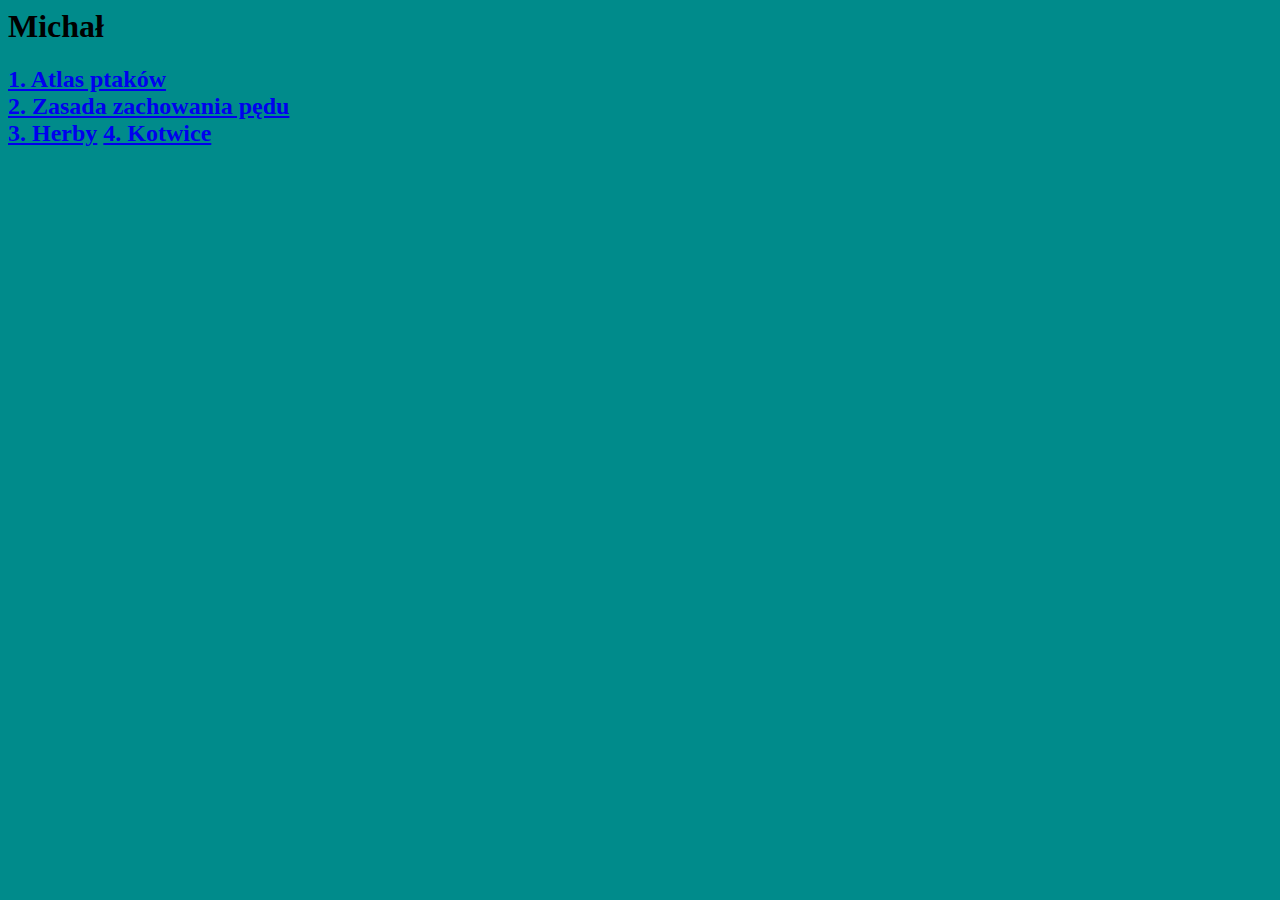
<file: index.html>
<html>
<head>
	<meta charset="utf-8">
	<title>Strona główna</title>
</head>
<body bgcolor=darkcyan>
	<h1>Michał</h1>
	<h2>
		<a href=atlas/index.html>1. Atlas ptaków</a><br>
		<a href=definicja/definicja.html>2. Zasada zachowania pędu</a><br>
		<a href=herby/herby.html>3. Herby</a>
		<a href=kotwice/kotwice.html>4. Kotwice</a>
		</h2>
</body>
</html>
</file>
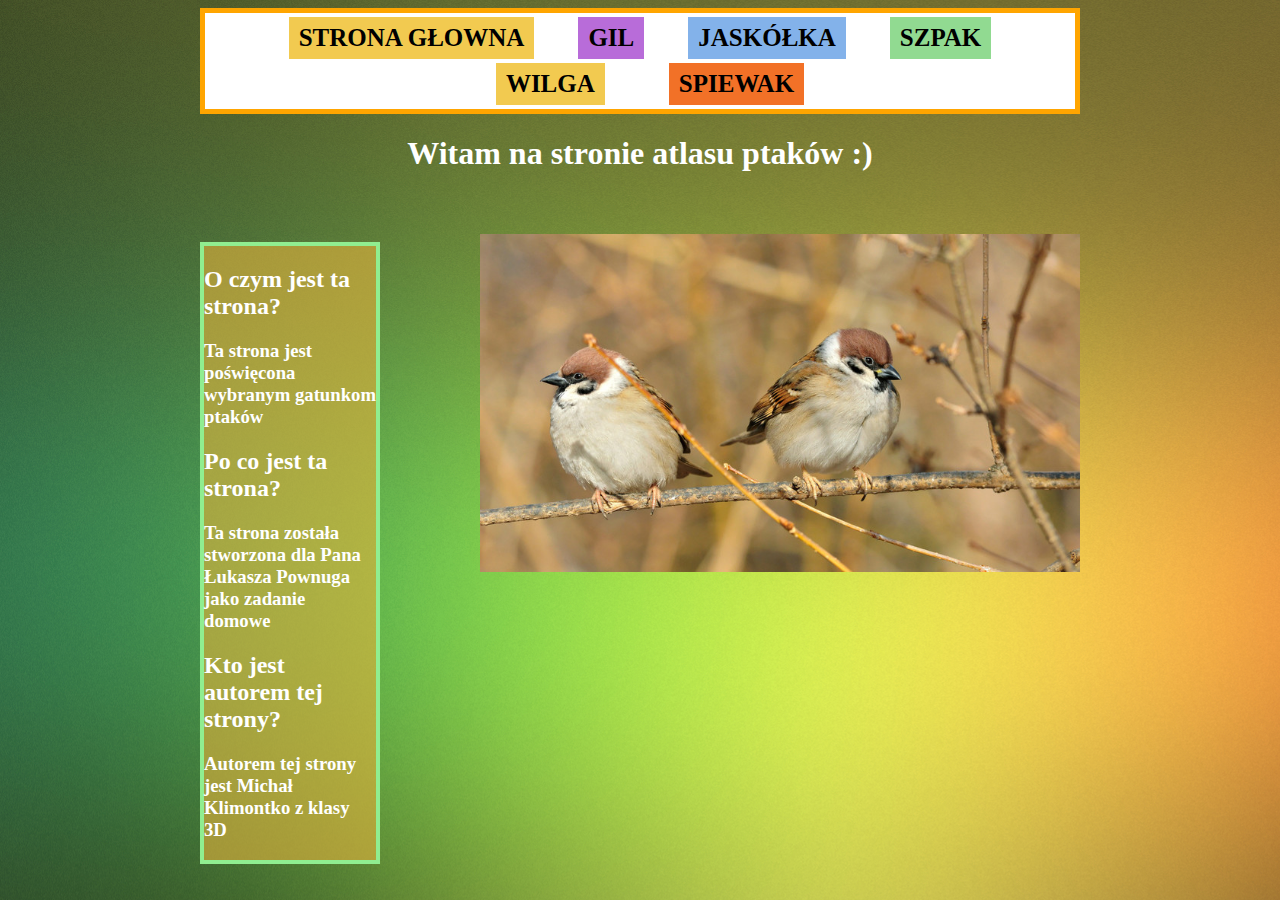
<file: atlas/index.html>
<html>
    <head>
        <meta charset="utf-8">
        <link rel="stylesheet" href="main.css">
        <link rel="icon" href="assets\ikona.jpg">
        <title>Atlas ptaków</title>
    </head>
    <body>
        <center>
        <nav id="menu">
            <ul>
                <li><a id="stronaglowna" href="index.html">Strona głowna</a></li>
                <li><a id="gil" href="gil.html">Gil</a></li>
                <li><a id="jaskolka" href="jaskolka.html">Jaskółka</a></li>
                <li><a id="szpak" href="szpak.html">Szpak</a></li>
                <li><a id="wilga" href="wilga.html">Wilga</a></li>
                <li><a id="spiewak" href="spiewak.html">Spiewak</a></li>
            </ul>
            </nav>
        </center>
        <h1 class="tytul">Witam na stronie atlasu ptaków :)</h1>
        <img class="obrazekglowna" src="assets/glowna_zdjecie.jpg" align=right width=600>
        <div class="tekst">
        <h2>O czym jest ta strona?</h2>
            <h3>Ta strona jest poświęcona wybranym gatunkom ptaków</h3>
        <h2>Po co jest ta strona?</h2>
            <h3>Ta strona została stworzona dla Pana Łukasza Pownuga jako zadanie domowe</h3>
        <h2>Kto jest autorem tej strony?</h2>
            <h3>Autorem tej strony jest Michał Klimontko z klasy 3D</h3>
        </div>
    </body>
</html>
<!-- żródła:
https://przygodyprzyrody.pl/gil-zwyczajny/
https://przygodyprzyrody.pl/szpak-charakterystyka-i-opis-szpaka/
https://pl.wikipedia.org/wiki/Gil_zwyczajny
https://pl.wikipedia.org/wiki/Szpak_zwyczajny
https://pl.wikipedia.org/wiki/Drozd_%C5%9Bpiewak
https://pl.wikipedia.org/wiki/Dym%C3%B3wka
https://pl.wikipedia.org/wiki/Wilga_zwyczajna
--!>
</file>
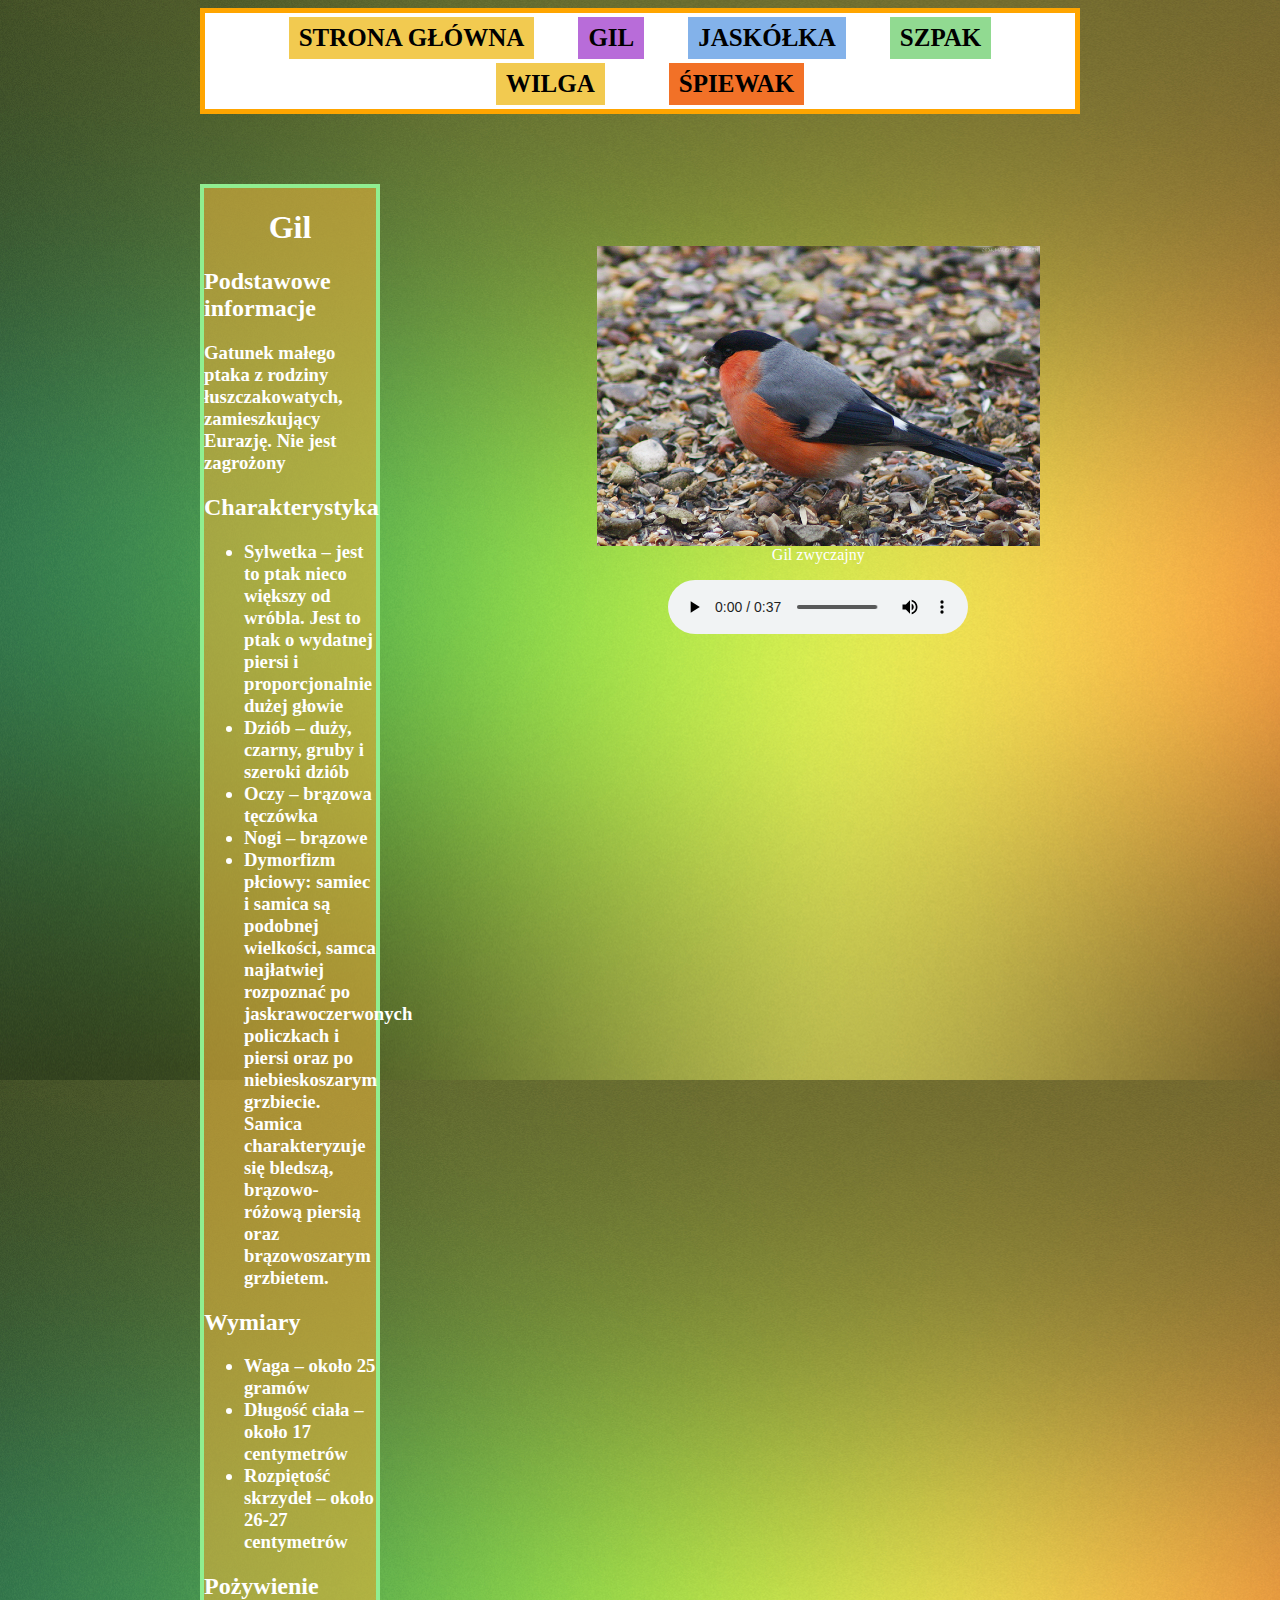
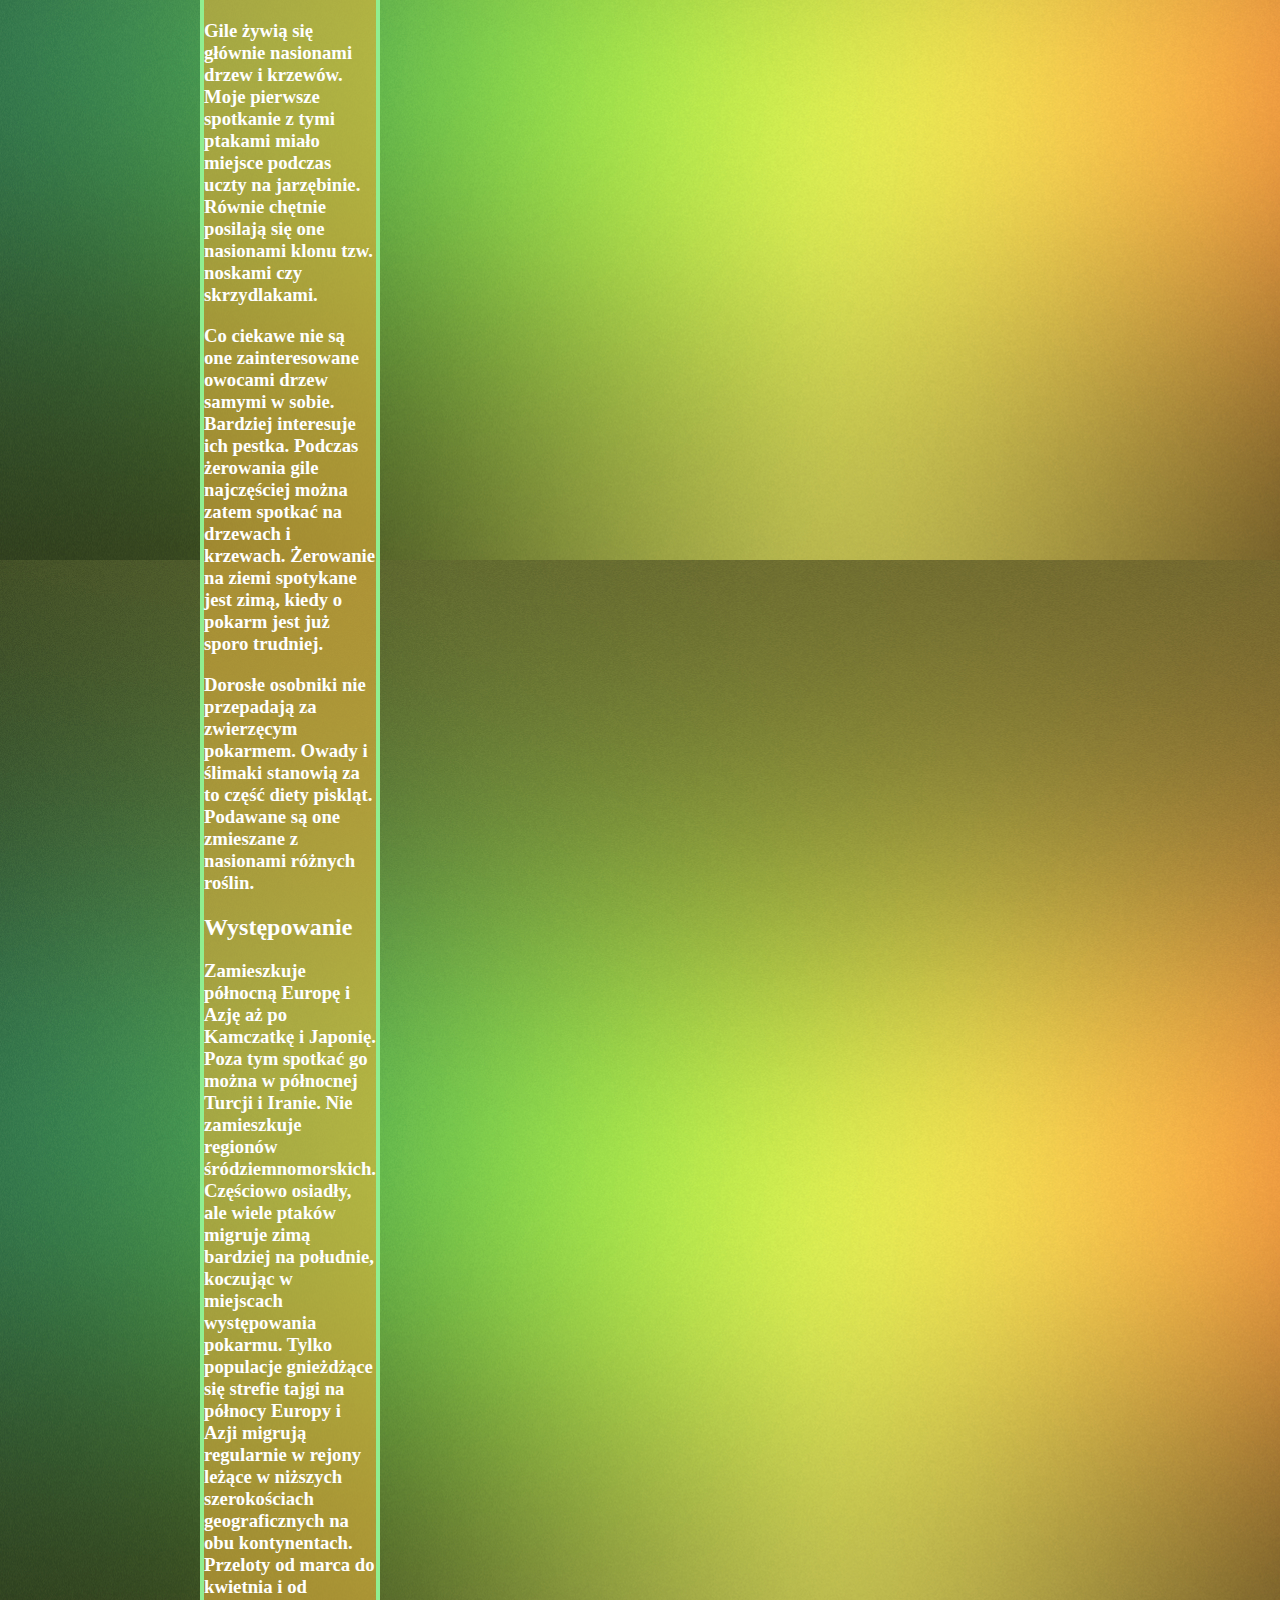
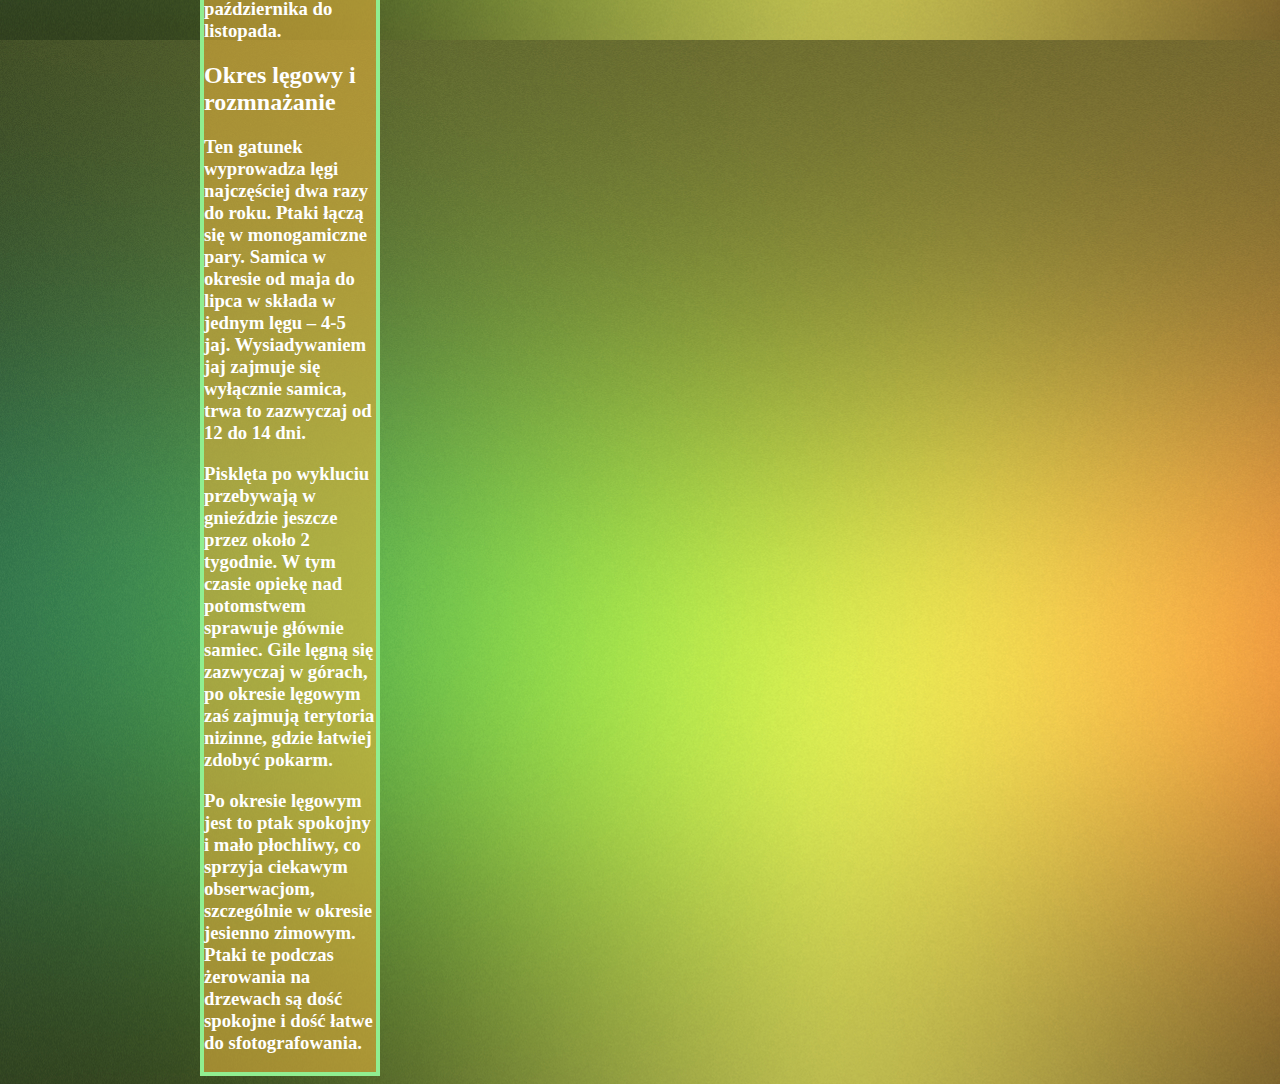
<file: atlas/gil.html>
<html>
    <head>
        <meta charset="utf-8">
        <link rel="stylesheet" href="main.css">
        <link rel="icon" href="assets\ikona.jpg">
        <title>Gil</title>
    </head>
    <body>
        <center>
        <nav id="menu">
            <ul>
                <li><a id="stronaglowna" href="index.html">Strona główna</a></li>
                <li><a id="gil" href="gil.html">Gil</a></li>
                <li><a id="jaskolka" href="jaskolka.html">Jaskółka</a></li>
                <li><a id="szpak" href="szpak.html">Szpak</a></li>
                <li><a id="wilga" href="wilga.html">Wilga</a></li>
                <li><a id="spiewak" href="spiewak.html">Śpiewak</a></li>
            </ul>
            </nav>
        </center>
        <div style="float: right">
        <figure>
        <img class="ptakobrazek" src="assets/gil.jpg" height="300">
        <figcaption>Gil zwyczajny</figcaption>
        </figure>
        <center>
            <audio controls="controls">
                <source src="assets/gil.mp3" type="audio/mpeg"/>    
            </audio>
        </center>
            </div>
        <div class="tekst">
        <h1 class=tytul>Gil</h1>
     <h2>Podstawowe informacje</h2>
            <h3>Gatunek małego ptaka z rodziny łuszczakowatych, zamieszkujący Eurazję. Nie jest zagrożony</h3>
        <h2>Charakterystyka</h2>
            <h3>
                <ul>
                    <li>Sylwetka – jest to ptak nieco większy od wróbla. Jest to ptak o wydatnej piersi i proporcjonalnie dużej głowie</li>
                    <li>Dziób – duży, czarny, gruby i szeroki dziób</li>
                    <li>Oczy – brązowa tęczówka</li>
                    <li>Nogi – brązowe</li>
                    <li>Dymorfizm płciowy: samiec i samica są podobnej wielkości, samca najłatwiej rozpoznać po jaskrawoczerwonych policzkach i piersi oraz po niebieskoszarym grzbiecie. Samica charakteryzuje się
bledszą, brązowo-różową piersią oraz brązowoszarym grzbietem.</li>
                </ul>
            </h3>
        <h2>Wymiary</h2>
            <h3>
                <ul>
                    <li>Waga – około 25 gramów</li>
                    <li>Długość ciała – około 17 centymetrów</li>
                    <li>Rozpiętość skrzydeł – około 26-27 centymetrów</li>
                </ul>
            </h3>
        <h2>Pożywienie</h2>
            <h3>
                <p>Gile żywią się głównie nasionami drzew i krzewów. Moje pierwsze spotkanie z tymi ptakami miało miejsce podczas uczty na jarzębinie. Równie chętnie posilają się one nasionami klonu tzw. noskami czy skrzydlakami.</p>
                
                <p>Co ciekawe nie są one zainteresowane owocami drzew samymi w sobie. Bardziej interesuje ich pestka. Podczas żerowania gile najczęściej można zatem spotkać na drzewach i krzewach. Żerowanie na ziemi spotykane jest zimą, kiedy o pokarm jest już sporo trudniej.</p>

                <p>Dorosłe osobniki nie przepadają za zwierzęcym pokarmem. Owady i ślimaki stanowią za to część diety piskląt. Podawane są one zmieszane z nasionami różnych roślin.</p>
            </h3>
        <h2>Występowanie</h2>
            <h3>
                Zamieszkuje północną Europę i Azję aż po Kamczatkę i Japonię. Poza tym spotkać go można w północnej Turcji i Iranie. Nie zamieszkuje regionów śródziemnomorskich. Częściowo osiadły, ale wiele ptaków migruje zimą bardziej na południe, koczując w miejscach występowania pokarmu. Tylko populacje gnieżdżące się strefie tajgi na północy Europy i Azji migrują regularnie w rejony leżące w niższych szerokościach geograficznych na obu kontynentach. Przeloty od marca do kwietnia i od października do listopada.
            </h3>
        <h2>Okres lęgowy i rozmnażanie</h2>
            <h3>
                <p>Ten gatunek wyprowadza lęgi najczęściej dwa razy do roku. Ptaki łączą się w monogamiczne pary. Samica w okresie od maja do lipca w składa w jednym lęgu – 4-5 jaj. Wysiadywaniem jaj zajmuje się wyłącznie samica, trwa to zazwyczaj od 12 do 14 dni.</p>
                
                <p>Pisklęta po wykluciu przebywają w gnieździe jeszcze przez około 2 tygodnie. W tym czasie opiekę nad potomstwem sprawuje głównie samiec. Gile lęgną się zazwyczaj w górach, po okresie lęgowym zaś zajmują terytoria nizinne, gdzie łatwiej zdobyć pokarm.</p>

                <p>Po okresie lęgowym jest to ptak spokojny i mało płochliwy, co sprzyja ciekawym obserwacjom, szczególnie w okresie jesienno zimowym. Ptaki te podczas żerowania na drzewach są dość spokojne i dość łatwe do sfotografowania.</p>
            </h3>
        </div>
    </body>
</html>
</file>
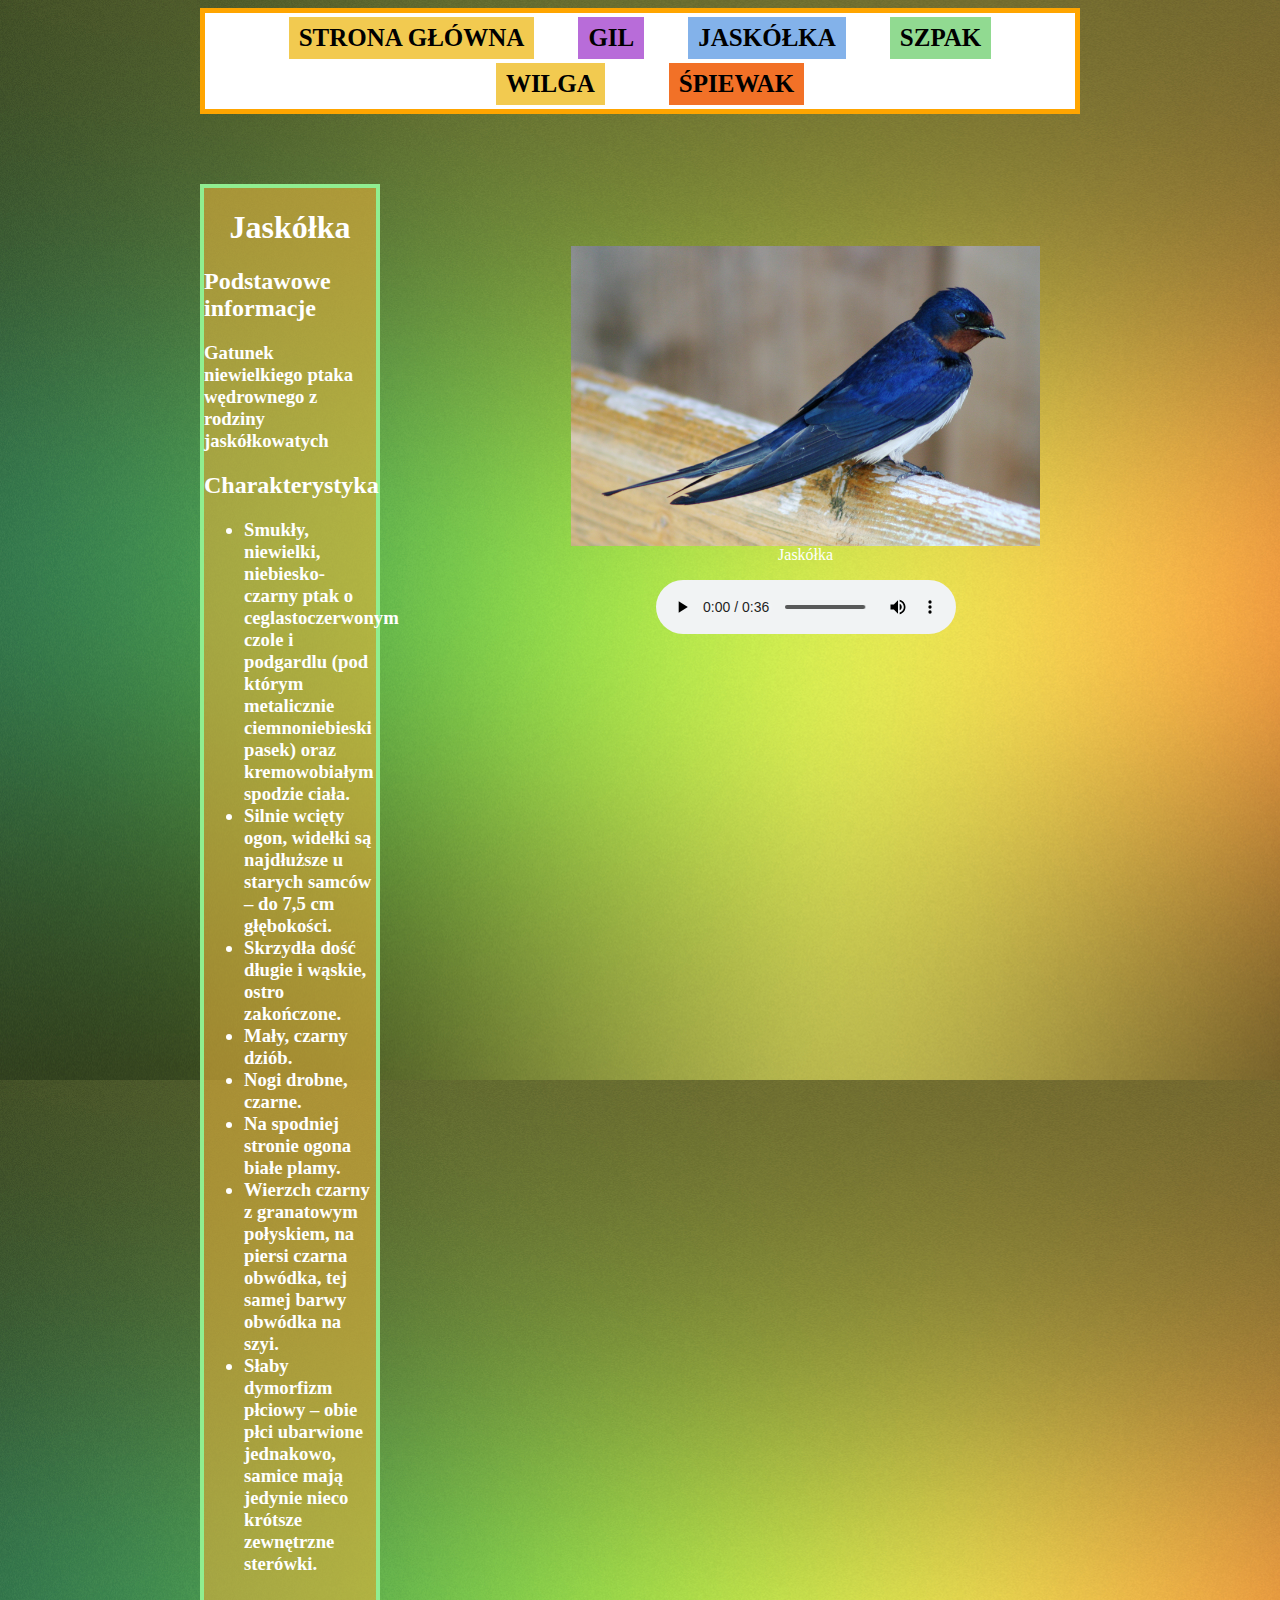
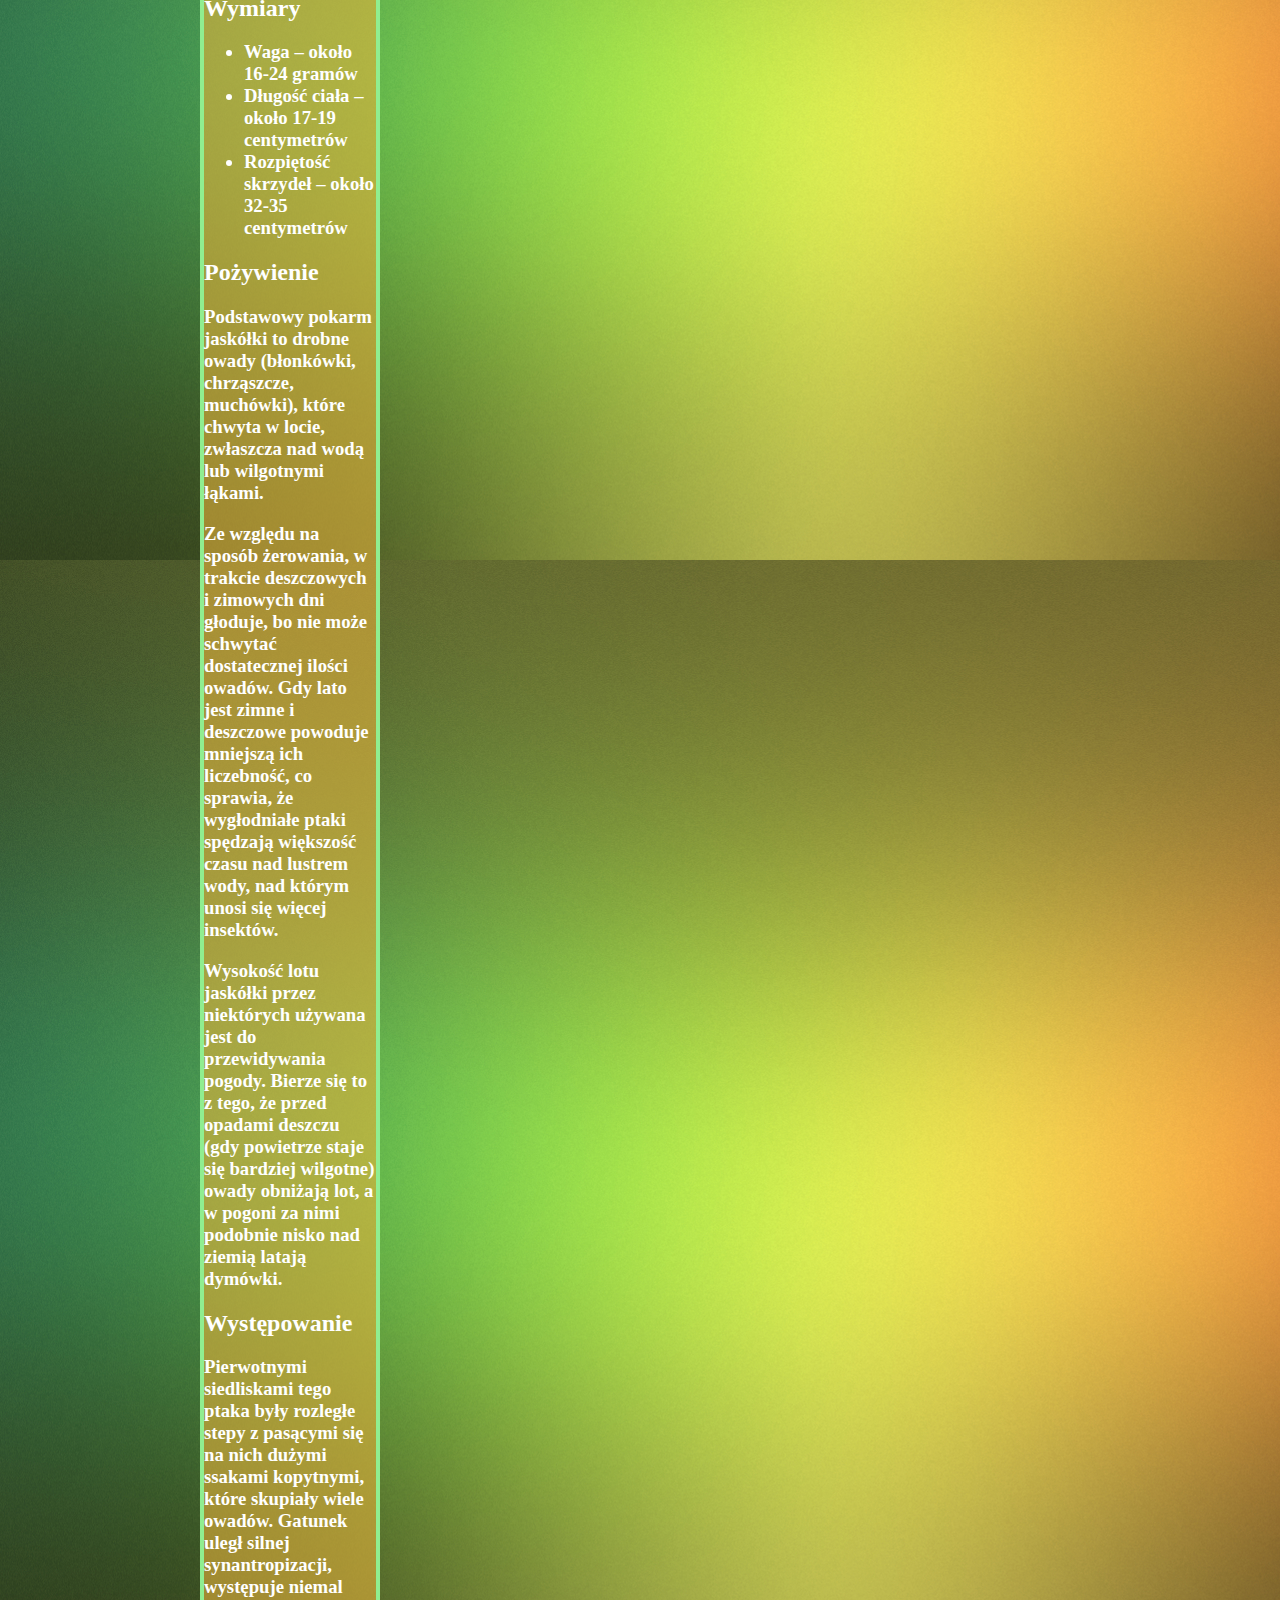
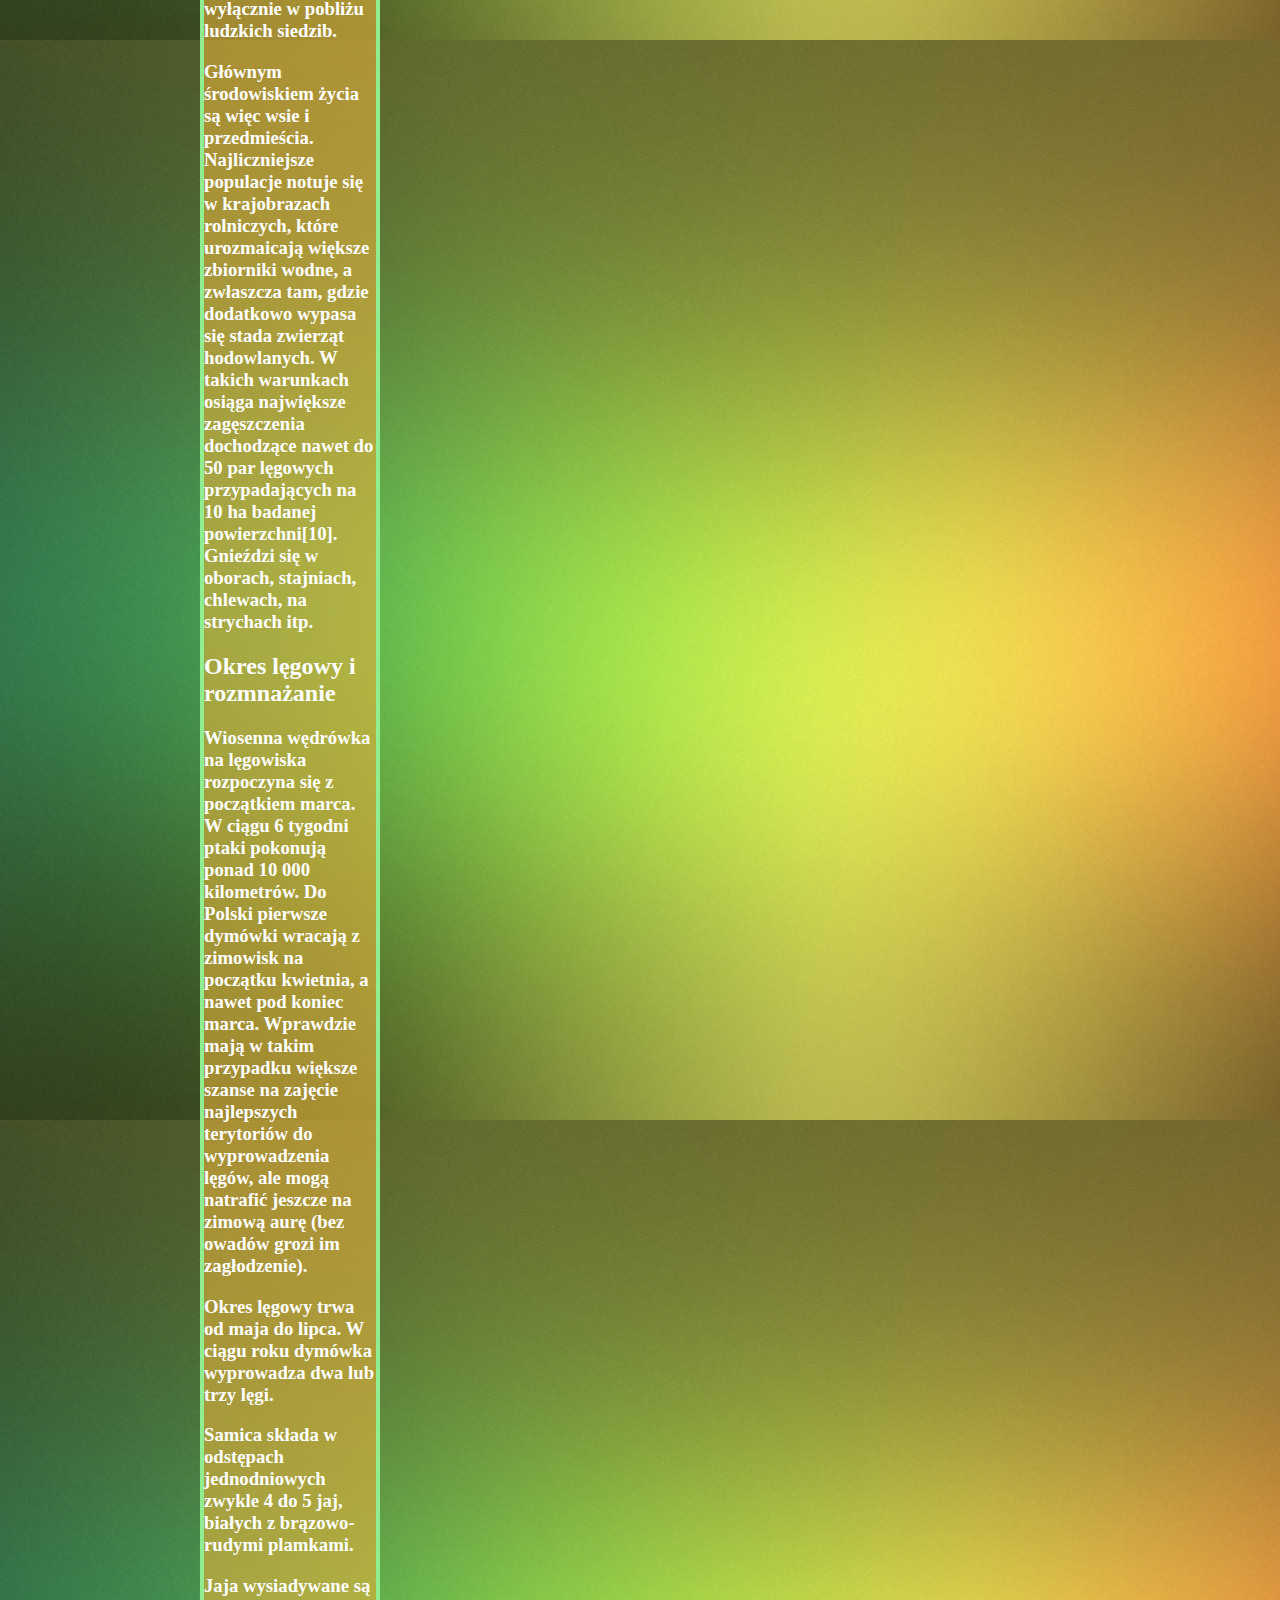
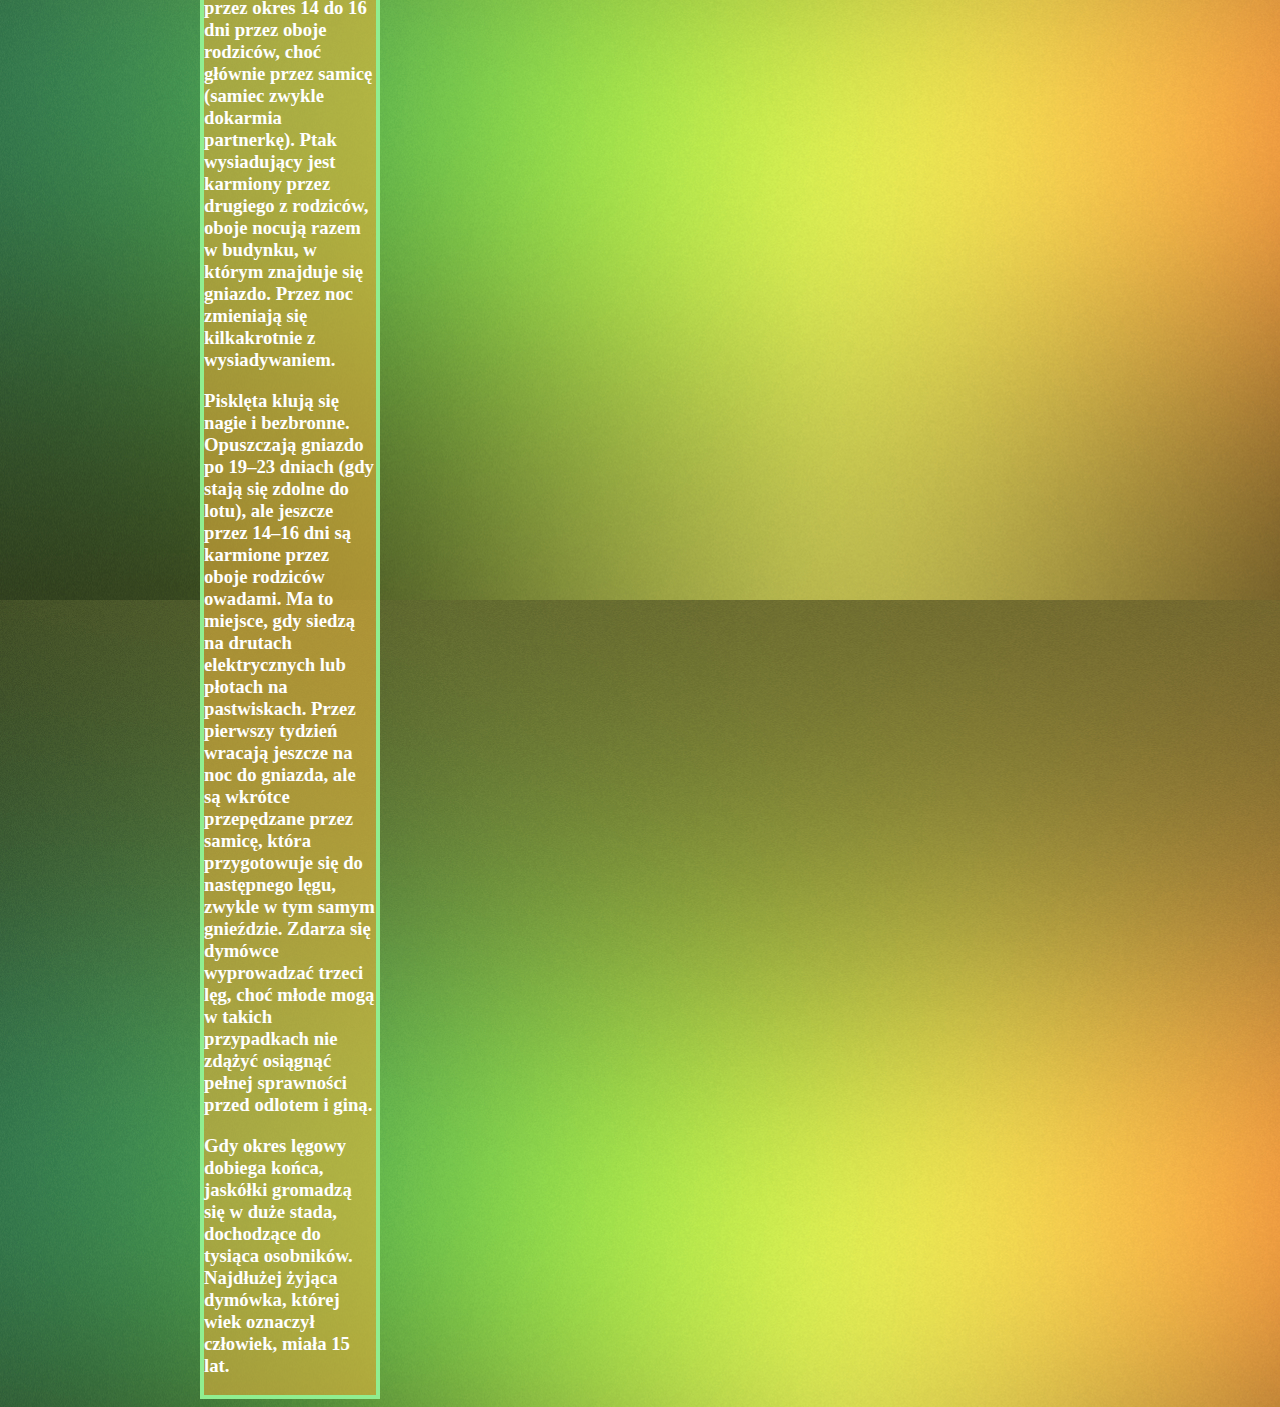
<file: atlas/jaskolka.html>
<html>
    <head>
        <meta charset="utf-8">
        <link rel="stylesheet" href="main.css">
        <link rel="icon" href="assets\ikona.jpg">
        <title>Jaskółka</title>
    </head>
    <body>
        <center>
        <nav id="menu">
            <ul>
                <li><a id="stronaglowna" href="index.html">Strona główna</a></li>
                <li><a id="gil" href="gil.html">Gil</a></li>
                <li><a id="jaskolka" href="jaskolka.html">Jaskółka</a></li>
                <li><a id="szpak" href="szpak.html">Szpak</a></li>
                <li><a id="wilga" href="wilga.html">Wilga</a></li>
                <li><a id="spiewak" href="spiewak.html">Śpiewak</a></li>
            </ul>
            </nav>
        </center>
        <div style="float: right">
        <figure>
        <img class="ptakobrazek" src="assets/jaskolka.jpg" height="300">
        <figcaption>Jaskółka</figcaption>
        </figure>
        <center>
            <audio controls="controls">
                <source src="assets/jaskolka.mp3" type="audio/mpeg"/>    
            </audio>
        </center>
            </div>
        <div class="tekst">
        <h1 class=tytul>Jaskółka</h1>
     <h2>Podstawowe informacje</h2>
            <h3>Gatunek niewielkiego ptaka wędrownego z rodziny jaskółkowatych </h3>
        <h2>Charakterystyka</h2>
            <h3>
                <ul>
                    <li>Smukły, niewielki, niebiesko-czarny ptak o ceglastoczerwonym czole i podgardlu (pod którym metalicznie ciemnoniebieski pasek) oraz kremowobiałym spodzie ciała.</li>
                    <li>Silnie wcięty ogon, widełki są najdłuższe u starych samców – do 7,5 cm głębokości.</li>
                    <li>Skrzydła dość długie i wąskie, ostro zakończone.</li>
                    <li>Mały, czarny dziób.</li>
                    <li>Nogi drobne, czarne.</li>
                    <li>Na spodniej stronie ogona białe plamy.</li>
                    <li>Wierzch czarny z granatowym połyskiem, na piersi czarna obwódka, tej samej barwy obwódka na szyi.</li>
                    <li>Słaby dymorfizm płciowy – obie płci ubarwione jednakowo, samice mają jedynie nieco krótsze zewnętrzne sterówki.</li>
                </ul>
            </h3>
        <h2>Wymiary</h2>
            <h3>
                <ul>
                    <li>Waga – około 16-24 gramów</li>
                    <li>Długość ciała – około 17-19 centymetrów</li>
                    <li>Rozpiętość skrzydeł – około 32-35 centymetrów</li>
                </ul>
            </h3>
        <h2>Pożywienie</h2>
            <h3>
                <p>Podstawowy pokarm jaskółki to drobne owady (błonkówki, chrząszcze, muchówki), które chwyta w locie, zwłaszcza nad wodą lub wilgotnymi łąkami.</p>

                <p>Ze względu na sposób żerowania, w trakcie deszczowych i zimowych dni głoduje, bo nie może schwytać dostatecznej ilości owadów. Gdy lato jest zimne i deszczowe powoduje mniejszą ich liczebność, co sprawia, że wygłodniałe ptaki spędzają większość czasu nad lustrem wody, nad którym unosi się więcej insektów.</p>
                
                <p>Wysokość lotu jaskółki przez niektórych używana jest do przewidywania pogody. Bierze się to z tego, że przed opadami deszczu (gdy powietrze staje się bardziej wilgotne) owady obniżają lot, a w pogoni za nimi podobnie nisko nad ziemią latają dymówki.</p>
            </h3>
        <h2>Występowanie</h2>
            <h3>
                <p>Pierwotnymi siedliskami tego ptaka były rozległe stepy z pasącymi się na nich dużymi ssakami kopytnymi, które skupiały wiele owadów. Gatunek uległ silnej synantropizacji, występuje niemal wyłącznie w pobliżu ludzkich siedzib.</p>
                
                <p>Głównym środowiskiem życia są więc wsie i przedmieścia. Najliczniejsze populacje notuje się w krajobrazach rolniczych, które urozmaicają większe zbiorniki wodne, a zwłaszcza tam, gdzie dodatkowo wypasa się stada zwierząt hodowlanych. W takich warunkach osiąga największe zagęszczenia dochodzące nawet do 50 par lęgowych przypadających na 10 ha badanej powierzchni[10]. Gnieździ się w oborach, stajniach, chlewach, na strychach itp.</p>
            </h3>
        <h2>Okres lęgowy i rozmnażanie</h2>
            <h3>
                <p>Wiosenna wędrówka na lęgowiska rozpoczyna się z początkiem marca. W ciągu 6 tygodni ptaki pokonują ponad 10 000 kilometrów. Do Polski pierwsze dymówki wracają z zimowisk na początku kwietnia, a nawet pod koniec marca. Wprawdzie mają w takim przypadku większe szanse na zajęcie najlepszych terytoriów do wyprowadzenia lęgów, ale mogą natrafić jeszcze na zimową aurę (bez owadów grozi im zagłodzenie).</p>
                
                <p>Okres lęgowy trwa od maja do lipca. W ciągu roku dymówka wyprowadza dwa lub trzy lęgi.</p>

                <p>Samica składa w odstępach jednodniowych zwykle 4 do 5 jaj, białych z brązowo-rudymi plamkami.</p>
                
                <p>Jaja wysiadywane są przez okres 14 do 16 dni przez oboje rodziców, choć głównie przez samicę (samiec zwykle dokarmia partnerkę). Ptak wysiadujący jest karmiony przez drugiego z rodziców, oboje nocują razem w budynku, w którym znajduje się gniazdo. Przez noc zmieniają się kilkakrotnie z wysiadywaniem.</p>
                
                <p>Pisklęta klują się nagie i bezbronne. Opuszczają gniazdo po 19–23 dniach (gdy stają się zdolne do lotu), ale jeszcze przez 14–16 dni są karmione przez oboje rodziców owadami. Ma to miejsce, gdy siedzą na drutach elektrycznych lub płotach na pastwiskach. Przez pierwszy tydzień wracają jeszcze na noc do gniazda, ale są wkrótce przepędzane przez samicę, która przygotowuje się do następnego lęgu, zwykle w tym samym gnieździe. Zdarza się dymówce wyprowadzać trzeci lęg, choć młode mogą w takich przypadkach nie zdążyć osiągnąć pełnej sprawności przed odlotem i giną.</p>

                <p>Gdy okres lęgowy dobiega końca, jaskółki gromadzą się w duże stada, dochodzące do tysiąca osobników. Najdłużej żyjąca dymówka, której wiek oznaczył człowiek, miała 15 lat.</p>
            </h3>
        </div>
    </body>
</html>
</file>
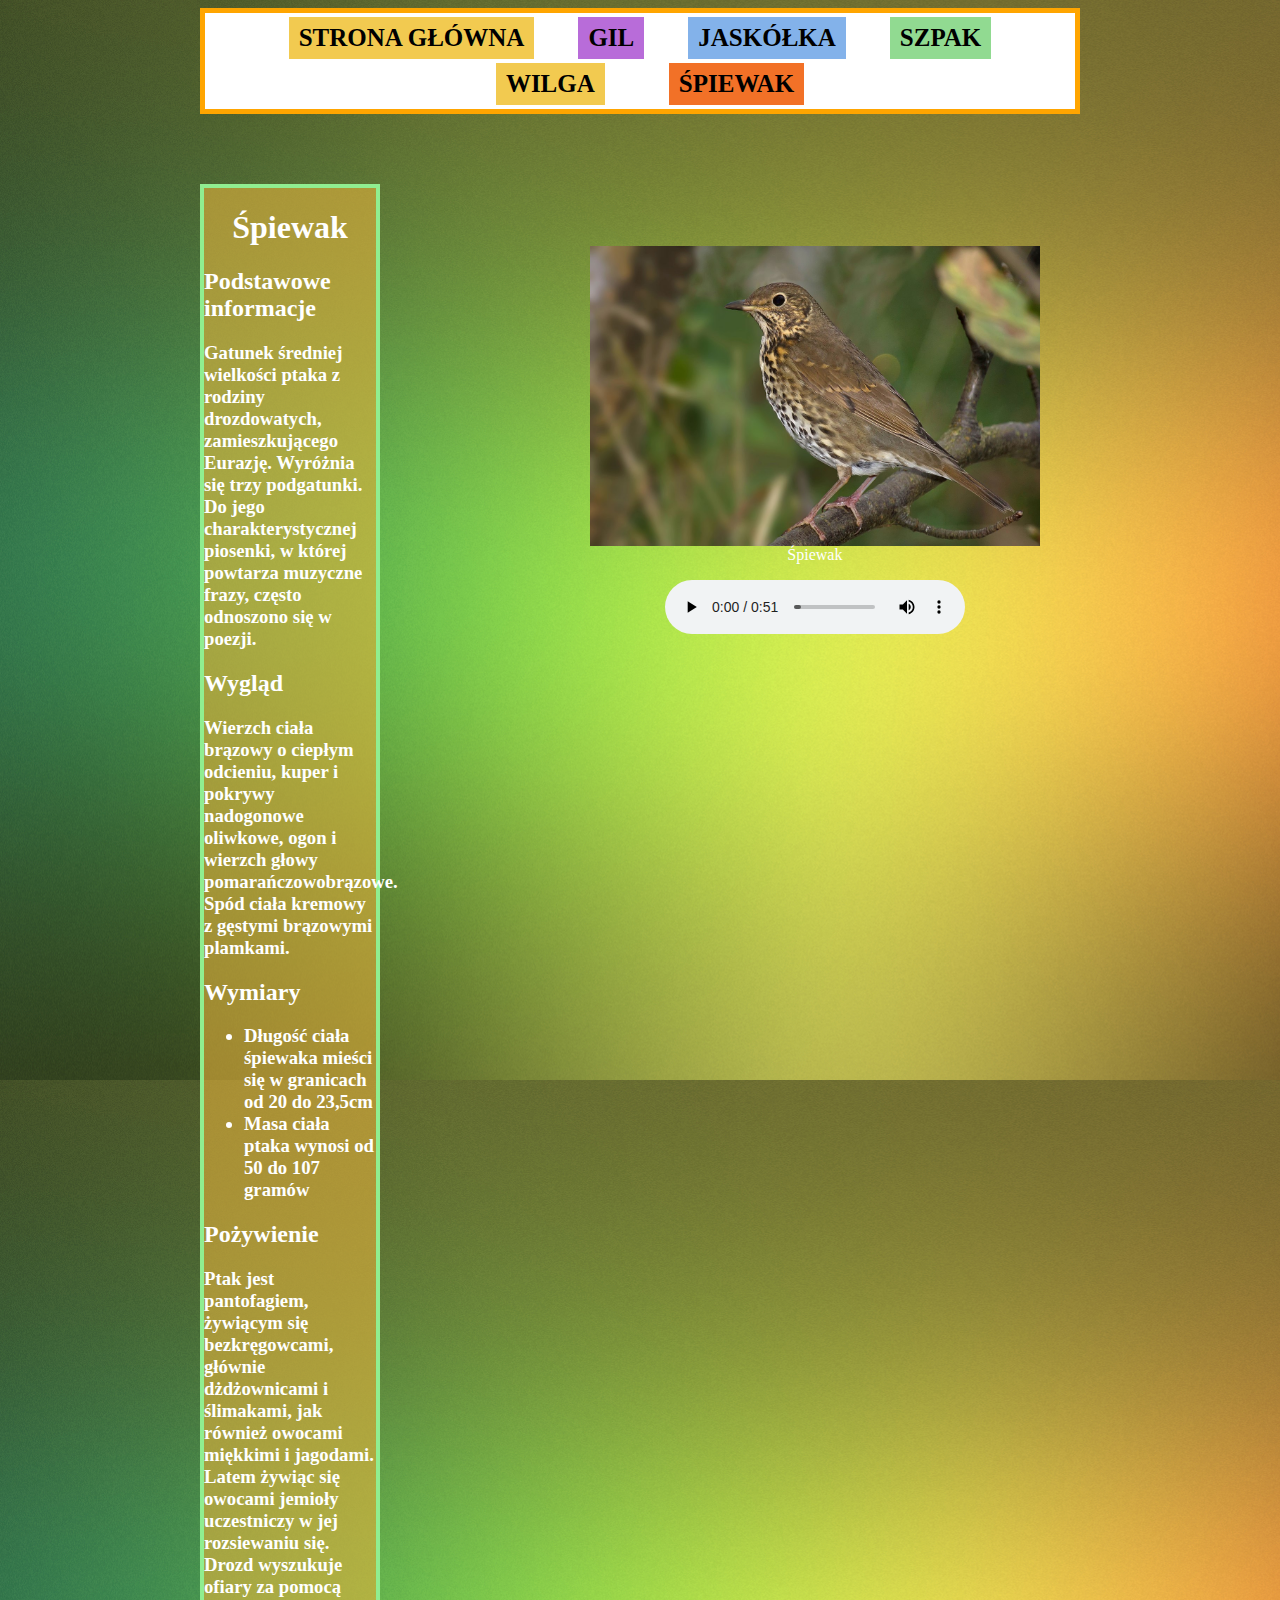
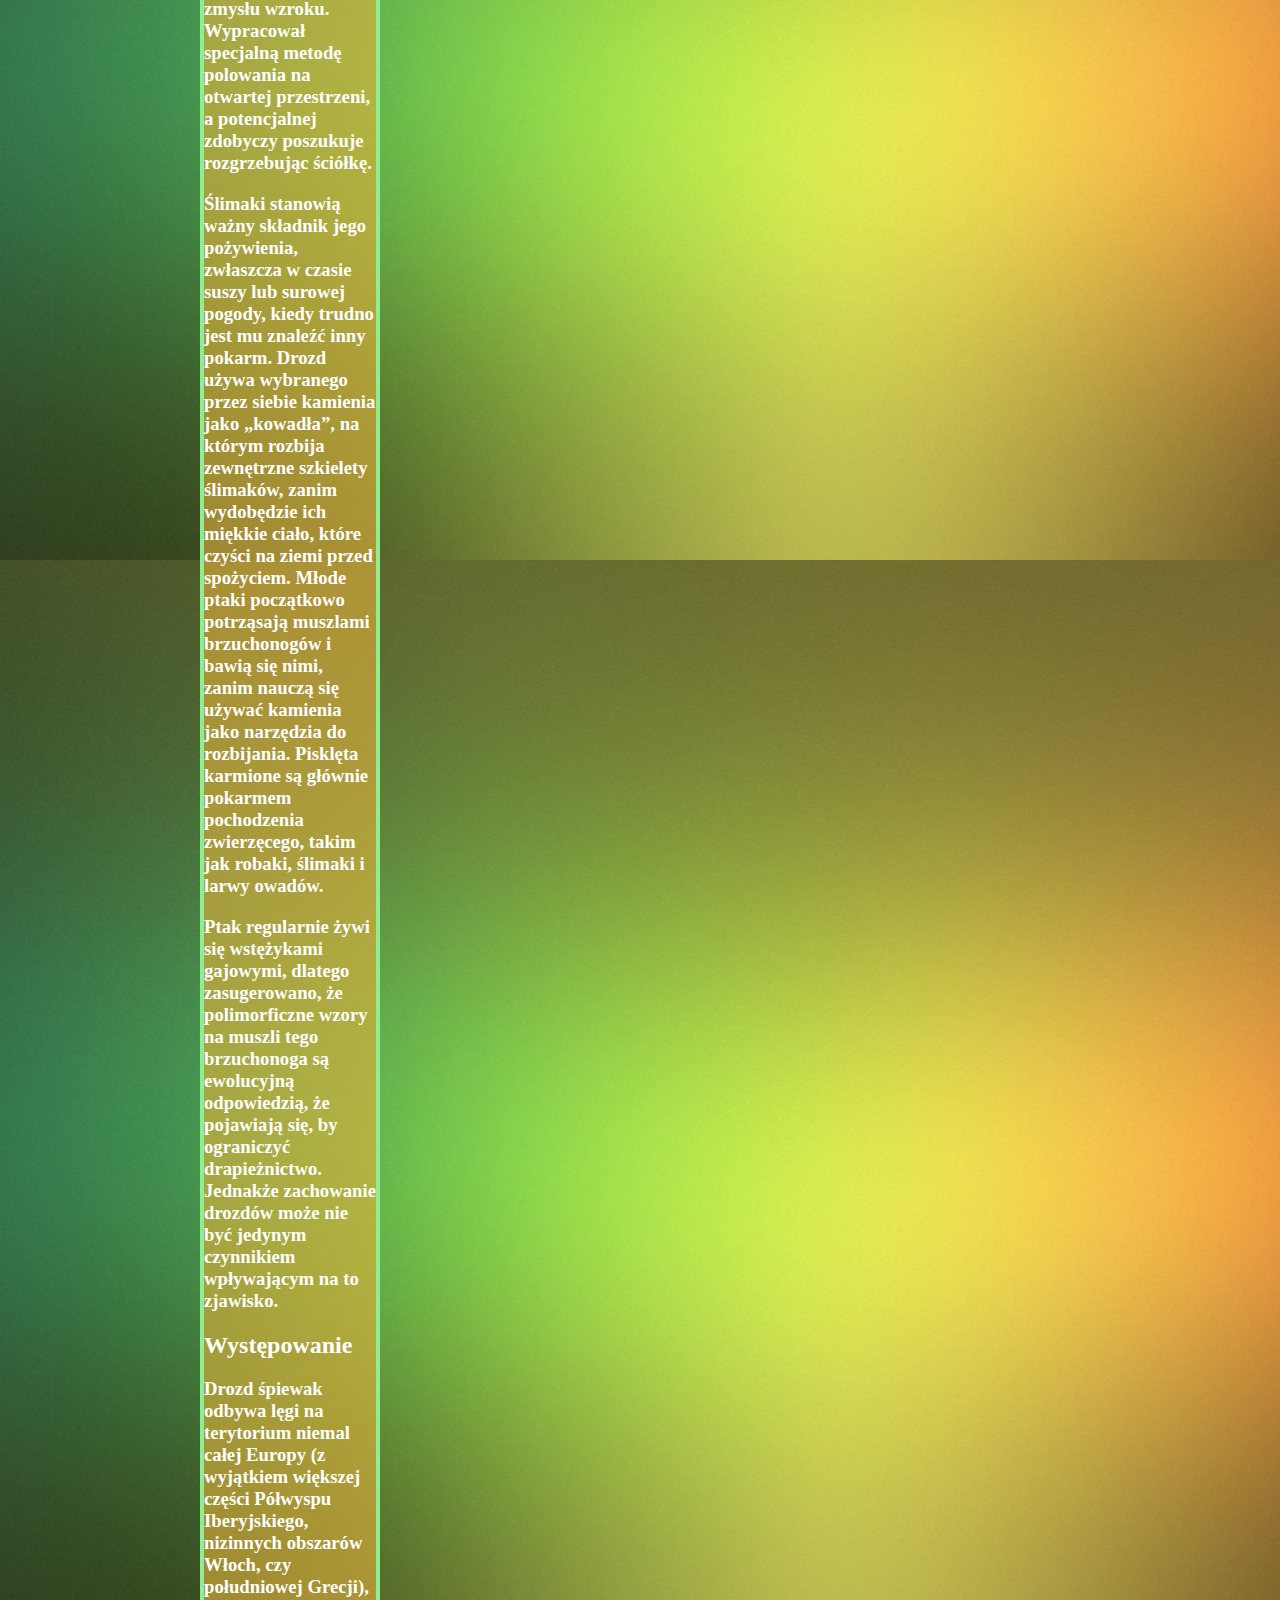
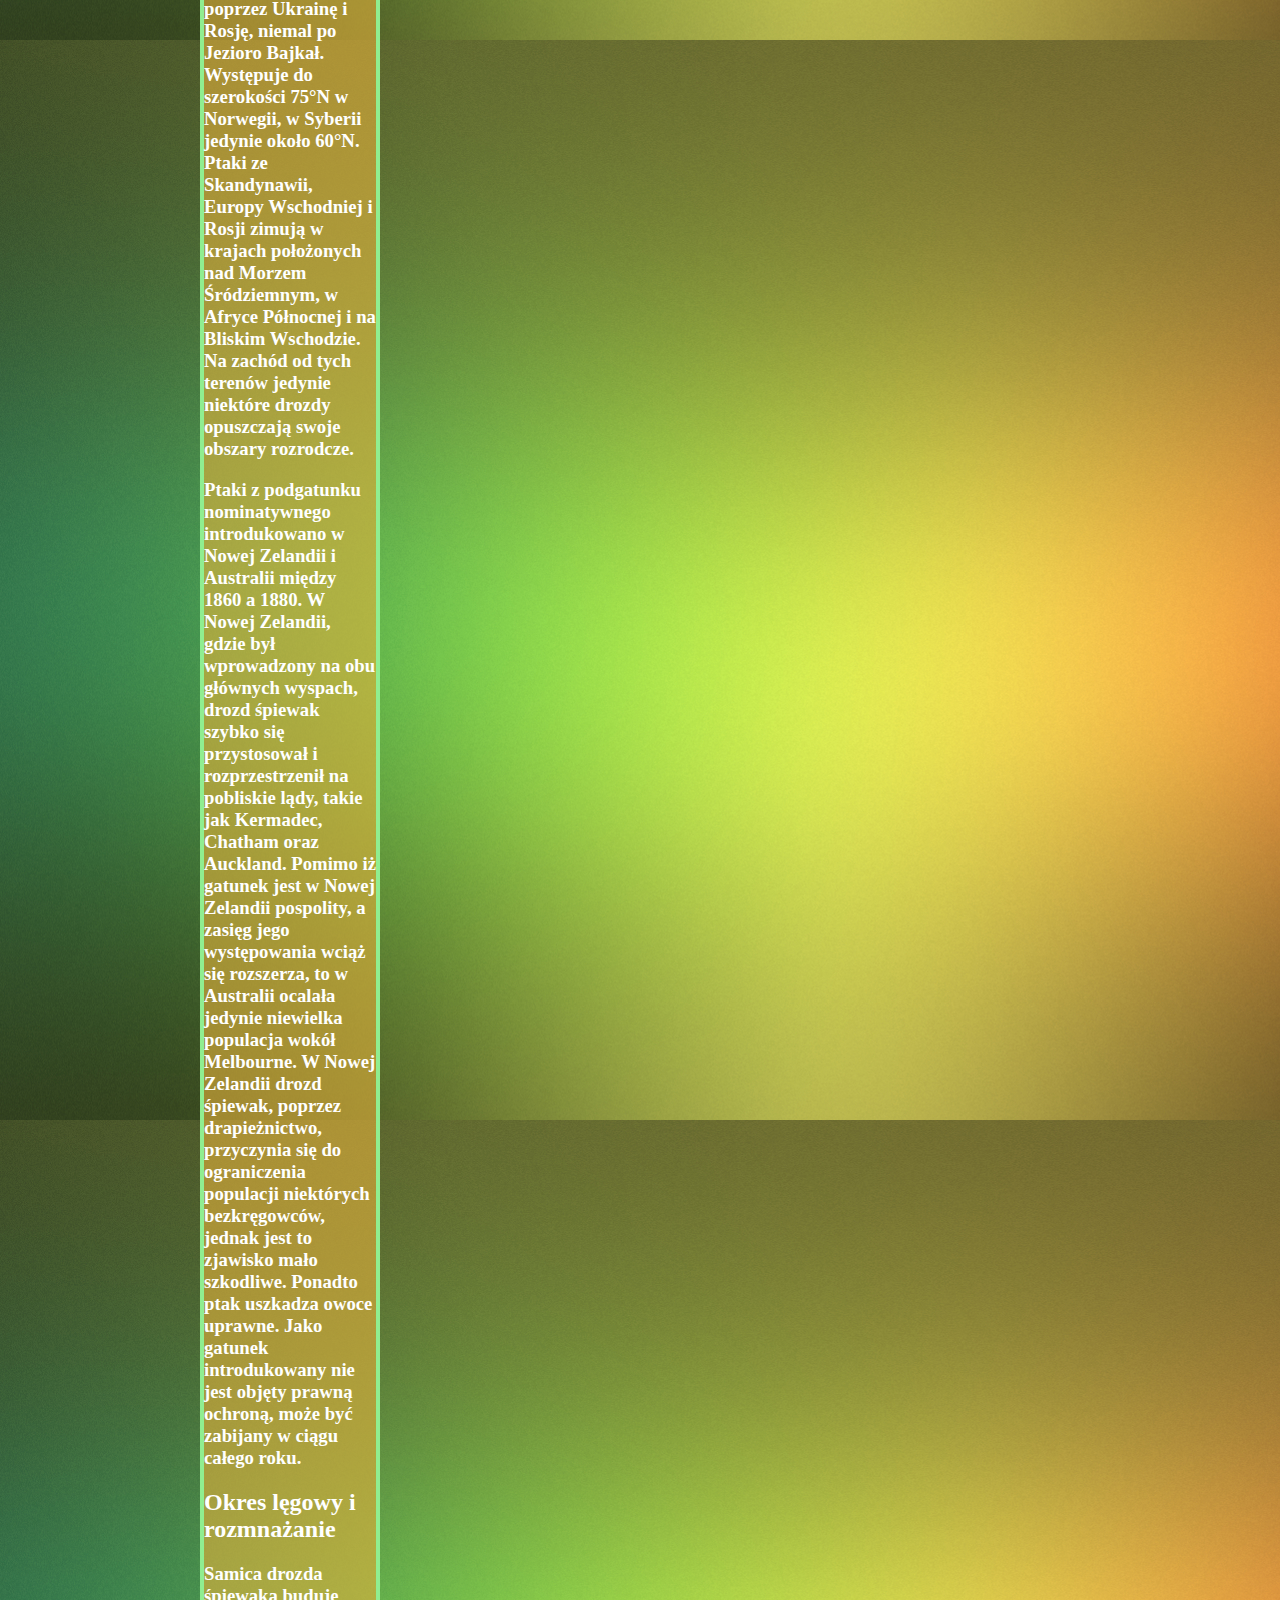
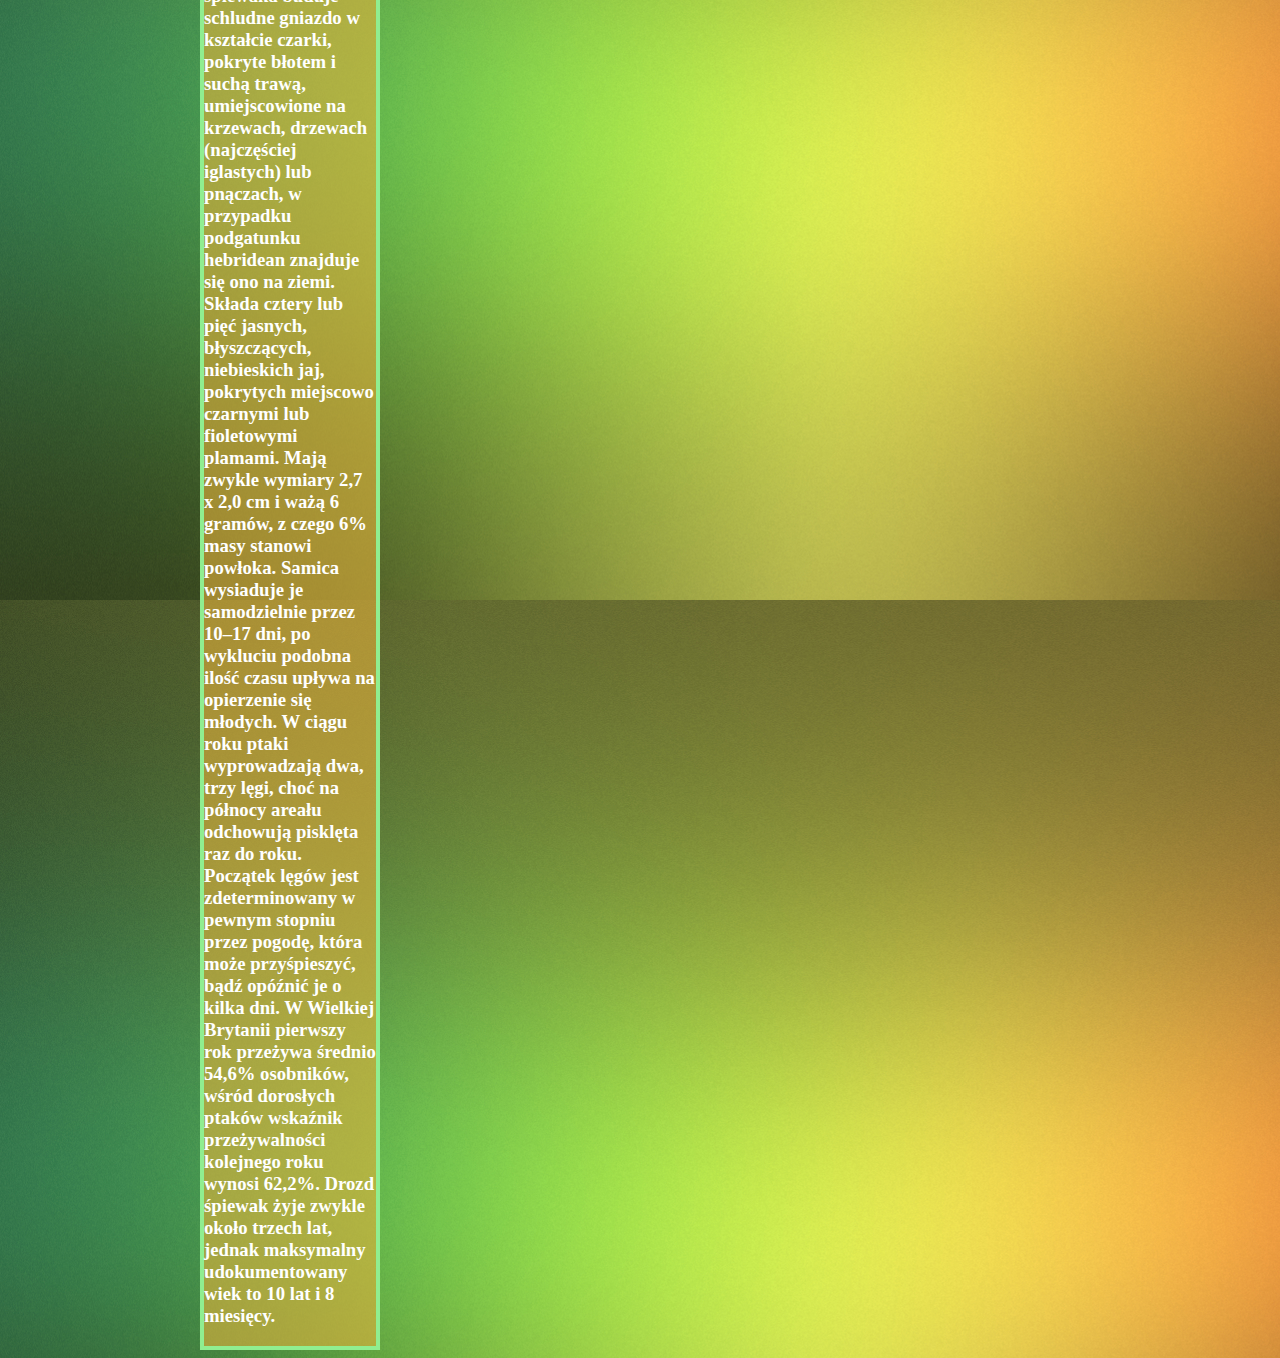
<file: atlas/spiewak.html>
<html>
    <head>
        <meta charset="utf-8">
        <link rel="stylesheet" href="main.css">
        <link rel="icon" href="assets\ikona.jpg">
        <title>Śpiewak</title>
    </head>
    <body>
        <center>
        <nav id="menu">
            <ul>
                <li><a id="stronaglowna" href="index.html">Strona główna</a></li>
                <li><a id="gil" href="gil.html">Gil</a></li>
                <li><a id="jaskolka" href="jaskolka.html">Jaskółka</a></li>
                <li><a id="szpak" href="szpak.html">Szpak</a></li>
                <li><a id="wilga" href="wilga.html">Wilga</a></li>
                <li><a id="spiewak" href="spiewak.html">Śpiewak</a></li>
            </ul>
            </nav>
        </center>
        <div style="float: right">
        <figure>
        <img class="ptakobrazek" src="assets/spiewak.jpg" height="300">
        <figcaption>Śpiewak</figcaption>
        </figure>
        <center>
            <audio controls="controls">
                <source src="assets/spiewak.mp3" type="audio/mpeg"/>    
            </audio>
        </center>
            </div>
        <div class="tekst">
        <h1 class=tytul>Śpiewak</h1>
     <h2>Podstawowe informacje</h2>
            <h3>Gatunek średniej wielkości ptaka z rodziny drozdowatych, zamieszkującego Eurazję.  Wyróżnia się trzy podgatunki. Do jego charakterystycznej piosenki, w której powtarza muzyczne frazy, często odnoszono się w poezji.</h3>
        <h2>Wygląd</h2>
            <h3>
                Wierzch ciała brązowy o ciepłym odcieniu, kuper i pokrywy nadogonowe oliwkowe, ogon i wierzch głowy pomarańczowobrązowe. Spód ciała kremowy z gęstymi brązowymi plamkami.
            </h3>
        <h2>Wymiary</h2>
            <h3>
                <ul>
                    <li>Długość ciała śpiewaka mieści się w granicach od 20 do 23,5cm</li>
                    <li>Masa ciała ptaka wynosi od 50 do 107 gramów</li>
                </ul>
            </h3>
        <h2>Pożywienie</h2>
            <h3>
                <p>Ptak jest pantofagiem, żywiącym się bezkręgowcami, głównie dżdżownicami i ślimakami, jak również owocami miękkimi i jagodami. Latem żywiąc się owocami jemioły uczestniczy w jej rozsiewaniu się. Drozd wyszukuje ofiary za pomocą zmysłu wzroku. Wypracował specjalną metodę polowania na otwartej przestrzeni, a potencjalnej zdobyczy poszukuje rozgrzebując ściółkę.</p>

                <p>Ślimaki stanowią ważny składnik jego pożywienia, zwłaszcza w czasie suszy lub surowej pogody, kiedy trudno jest mu znaleźć inny pokarm. Drozd używa wybranego przez siebie kamienia jako „kowadła”, na którym rozbija zewnętrzne szkielety ślimaków, zanim wydobędzie ich miękkie ciało, które czyści na ziemi przed spożyciem. Młode ptaki początkowo potrząsają muszlami brzuchonogów i bawią się nimi, zanim nauczą się używać kamienia jako narzędzia do rozbijania. Pisklęta karmione są głównie pokarmem pochodzenia zwierzęcego, takim jak robaki, ślimaki i larwy owadów.</p>

                <p>Ptak regularnie żywi się wstężykami gajowymi, dlatego zasugerowano, że polimorficzne wzory na muszli tego brzuchonoga są ewolucyjną odpowiedzią, że pojawiają się, by ograniczyć drapieżnictwo. Jednakże zachowanie drozdów może nie być jedynym czynnikiem wpływającym na to zjawisko.</p>
            </h3>
        <h2>Występowanie</h2>
            <h3>
                <p>Drozd śpiewak odbywa lęgi na terytorium niemal całej Europy (z wyjątkiem większej części Półwyspu Iberyjskiego, nizinnych obszarów Włoch, czy południowej Grecji), poprzez Ukrainę i Rosję, niemal po Jezioro Bajkał. Występuje do szerokości 75°N w Norwegii, w Syberii jedynie około 60°N. Ptaki ze Skandynawii, Europy Wschodniej i Rosji zimują w krajach położonych nad Morzem Śródziemnym, w Afryce Północnej i na Bliskim Wschodzie. Na zachód od tych terenów jedynie niektóre drozdy opuszczają swoje obszary rozrodcze.</p>

                <p>Ptaki z podgatunku nominatywnego introdukowano w Nowej Zelandii i Australii między 1860 a 1880. W Nowej Zelandii, gdzie był wprowadzony na obu głównych wyspach, drozd śpiewak szybko się przystosował i rozprzestrzenił na pobliskie lądy, takie jak Kermadec, Chatham oraz Auckland. Pomimo iż gatunek jest w Nowej Zelandii pospolity, a zasięg jego występowania wciąż się rozszerza, to w Australii ocalała jedynie niewielka populacja wokół Melbourne. W Nowej Zelandii drozd śpiewak, poprzez drapieżnictwo, przyczynia się do ograniczenia populacji niektórych bezkręgowców, jednak jest to zjawisko mało szkodliwe. Ponadto ptak uszkadza owoce uprawne. Jako gatunek introdukowany nie jest objęty prawną ochroną, może być zabijany w ciągu całego roku.</p>
            </h3>
        <h2>Okres lęgowy i rozmnażanie</h2>
            <h3>
                Samica drozda śpiewaka buduje schludne gniazdo w kształcie czarki, pokryte błotem i suchą trawą, umiejscowione na krzewach, drzewach (najczęściej iglastych) lub pnączach, w przypadku podgatunku hebridean znajduje się ono na ziemi. Składa cztery lub pięć jasnych, błyszczących, niebieskich jaj, pokrytych miejscowo czarnymi lub fioletowymi plamami. Mają zwykle wymiary 2,7 x 2,0 cm i ważą 6 gramów, z czego 6% masy stanowi powłoka. Samica wysiaduje je samodzielnie przez 10–17 dni, po wykluciu podobna ilość czasu upływa na opierzenie się młodych. W ciągu roku ptaki wyprowadzają dwa, trzy lęgi, choć na północy areału odchowują pisklęta raz do roku. Początek lęgów jest zdeterminowany w pewnym stopniu przez pogodę, która może przyśpieszyć, bądź opóźnić je o kilka dni. W Wielkiej Brytanii pierwszy rok przeżywa średnio 54,6% osobników, wśród dorosłych ptaków wskaźnik przeżywalności kolejnego roku wynosi 62,2%. Drozd śpiewak żyje zwykle około trzech lat, jednak maksymalny udokumentowany wiek to 10 lat i 8 miesięcy.
            </h3>
        </div>
    </body>
</html>
</file>
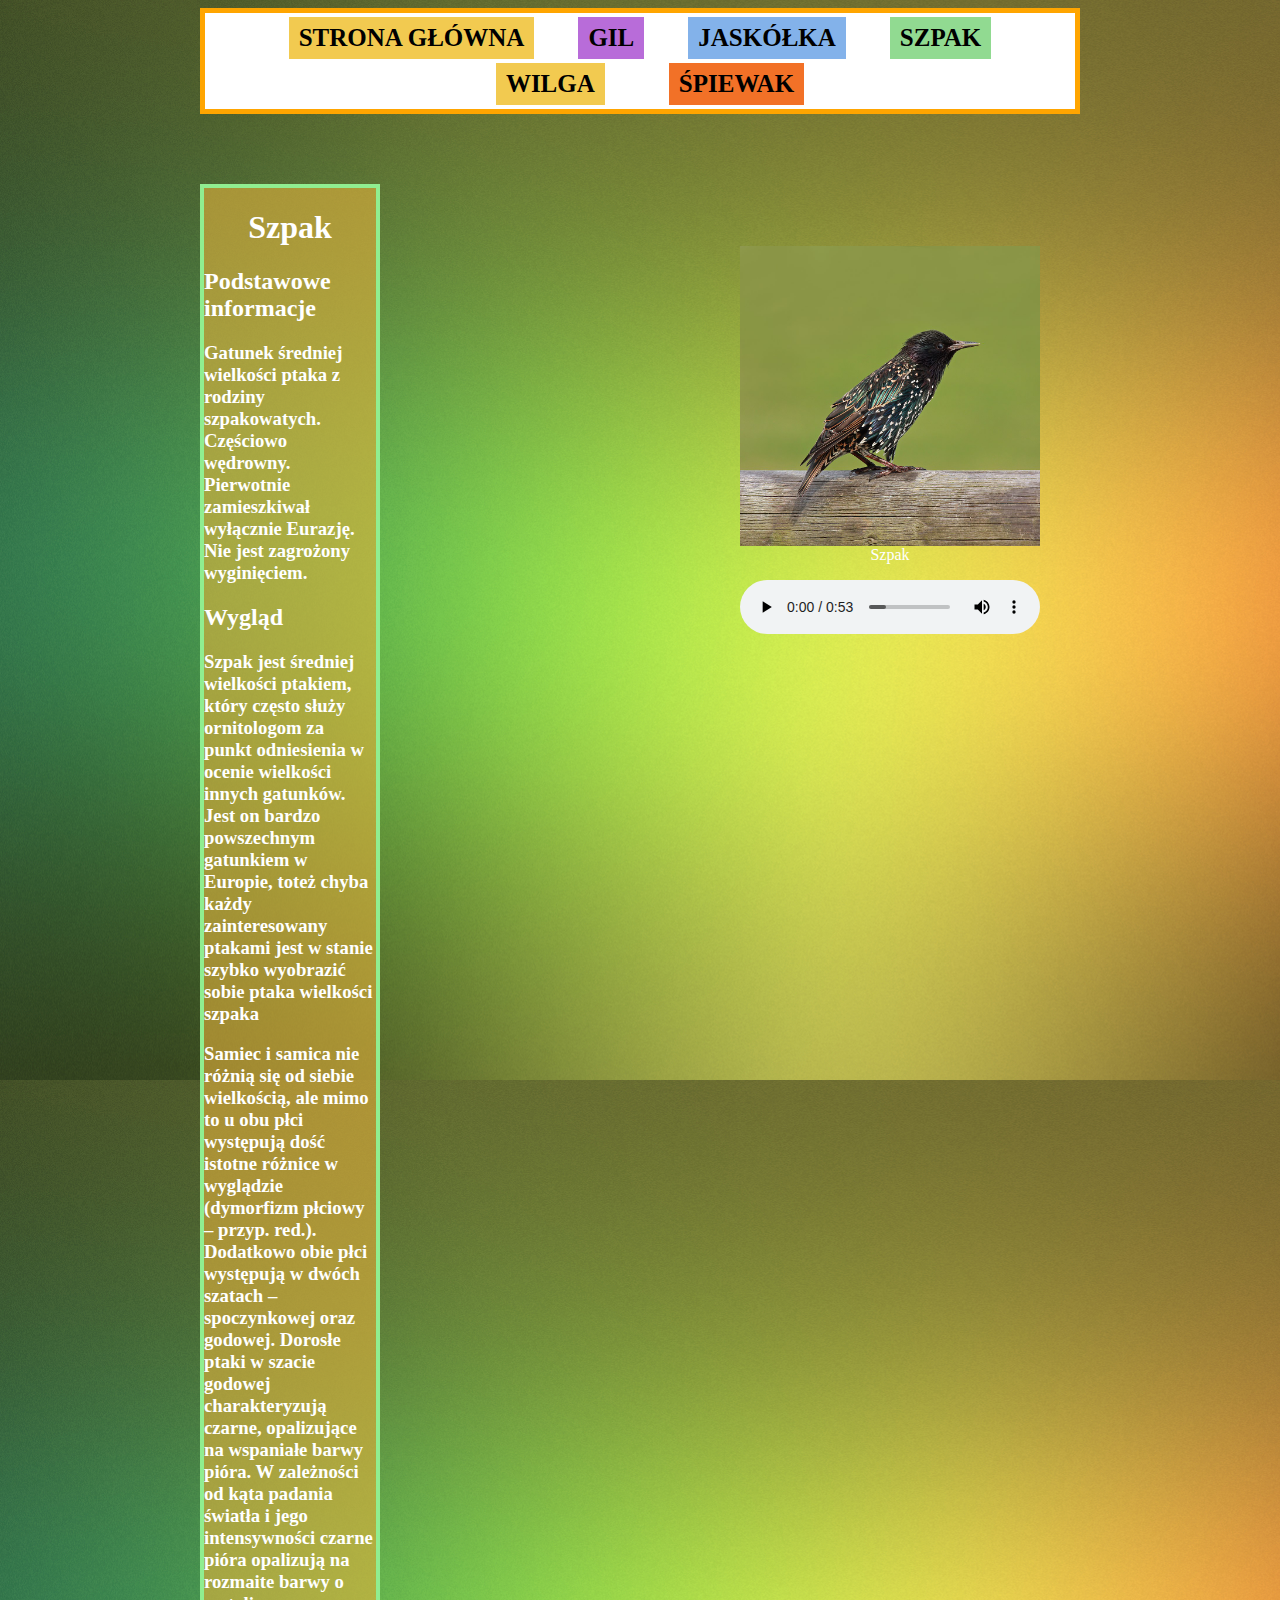
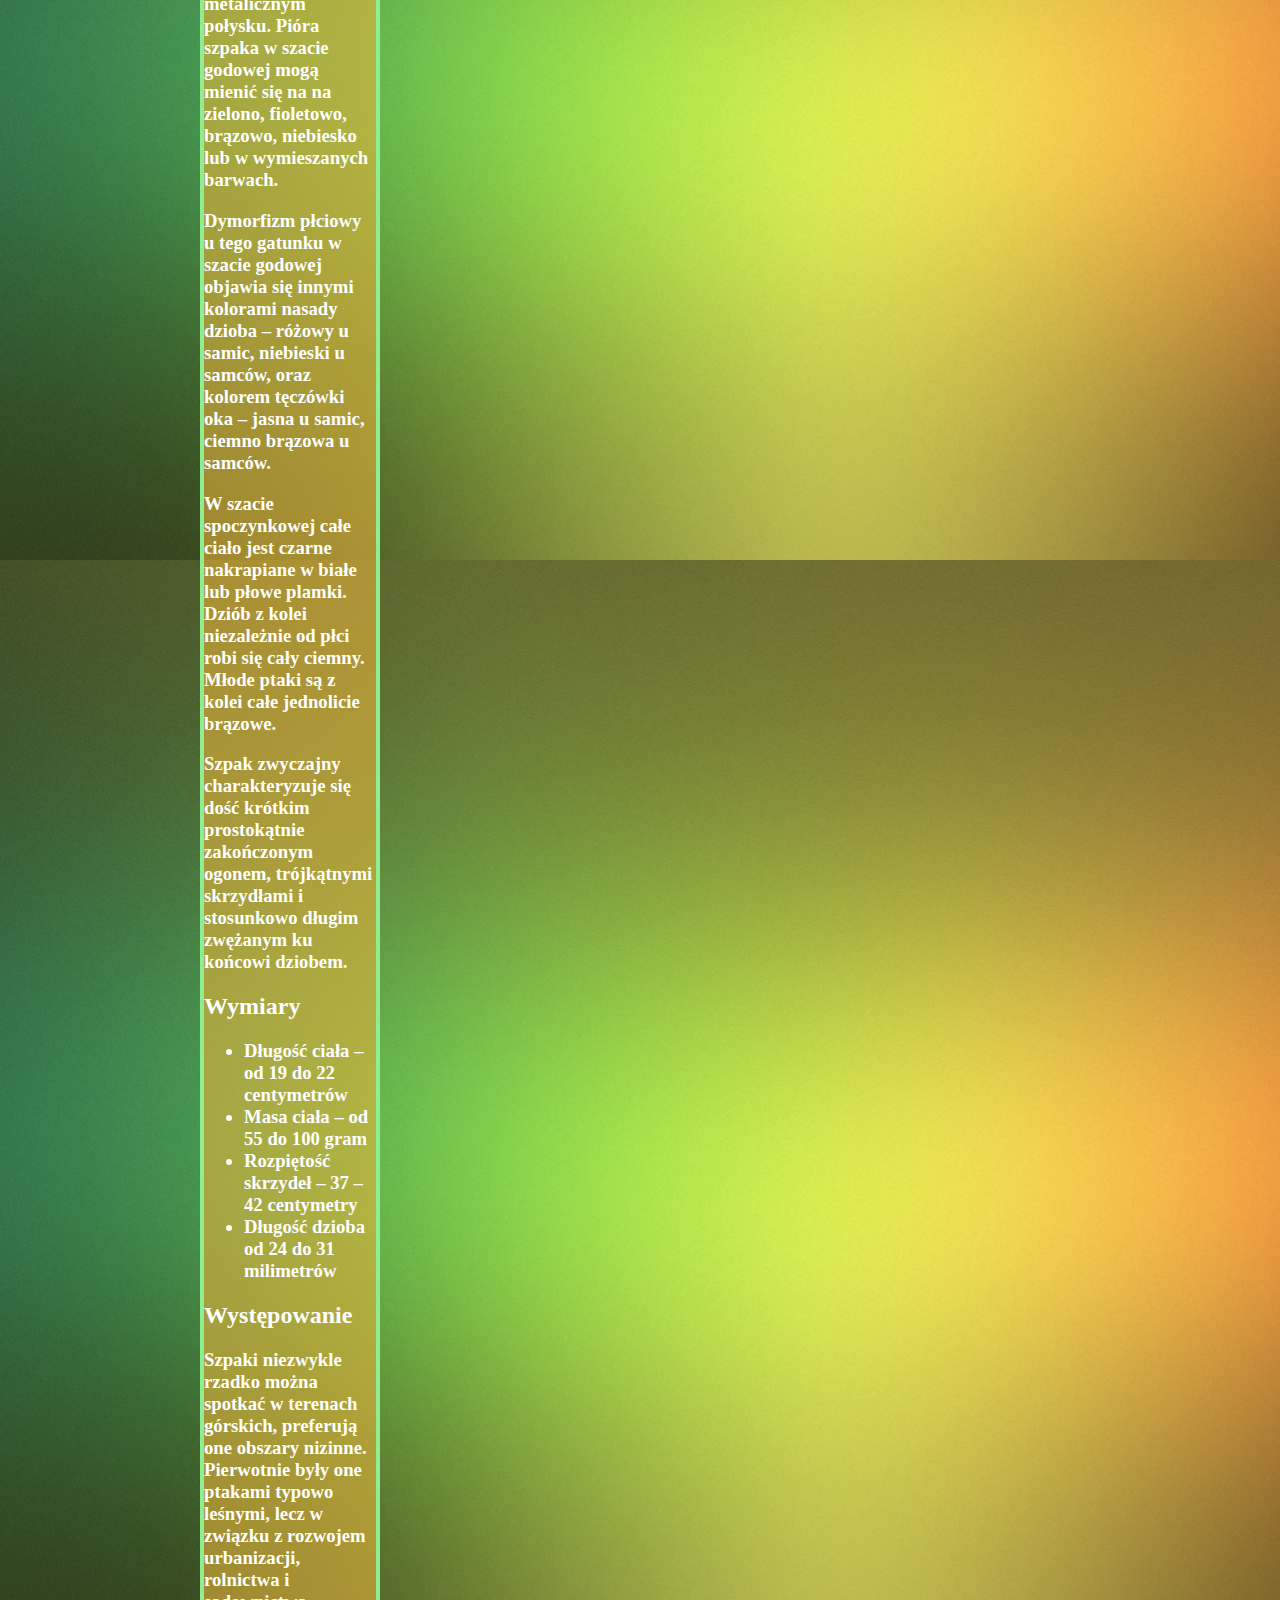
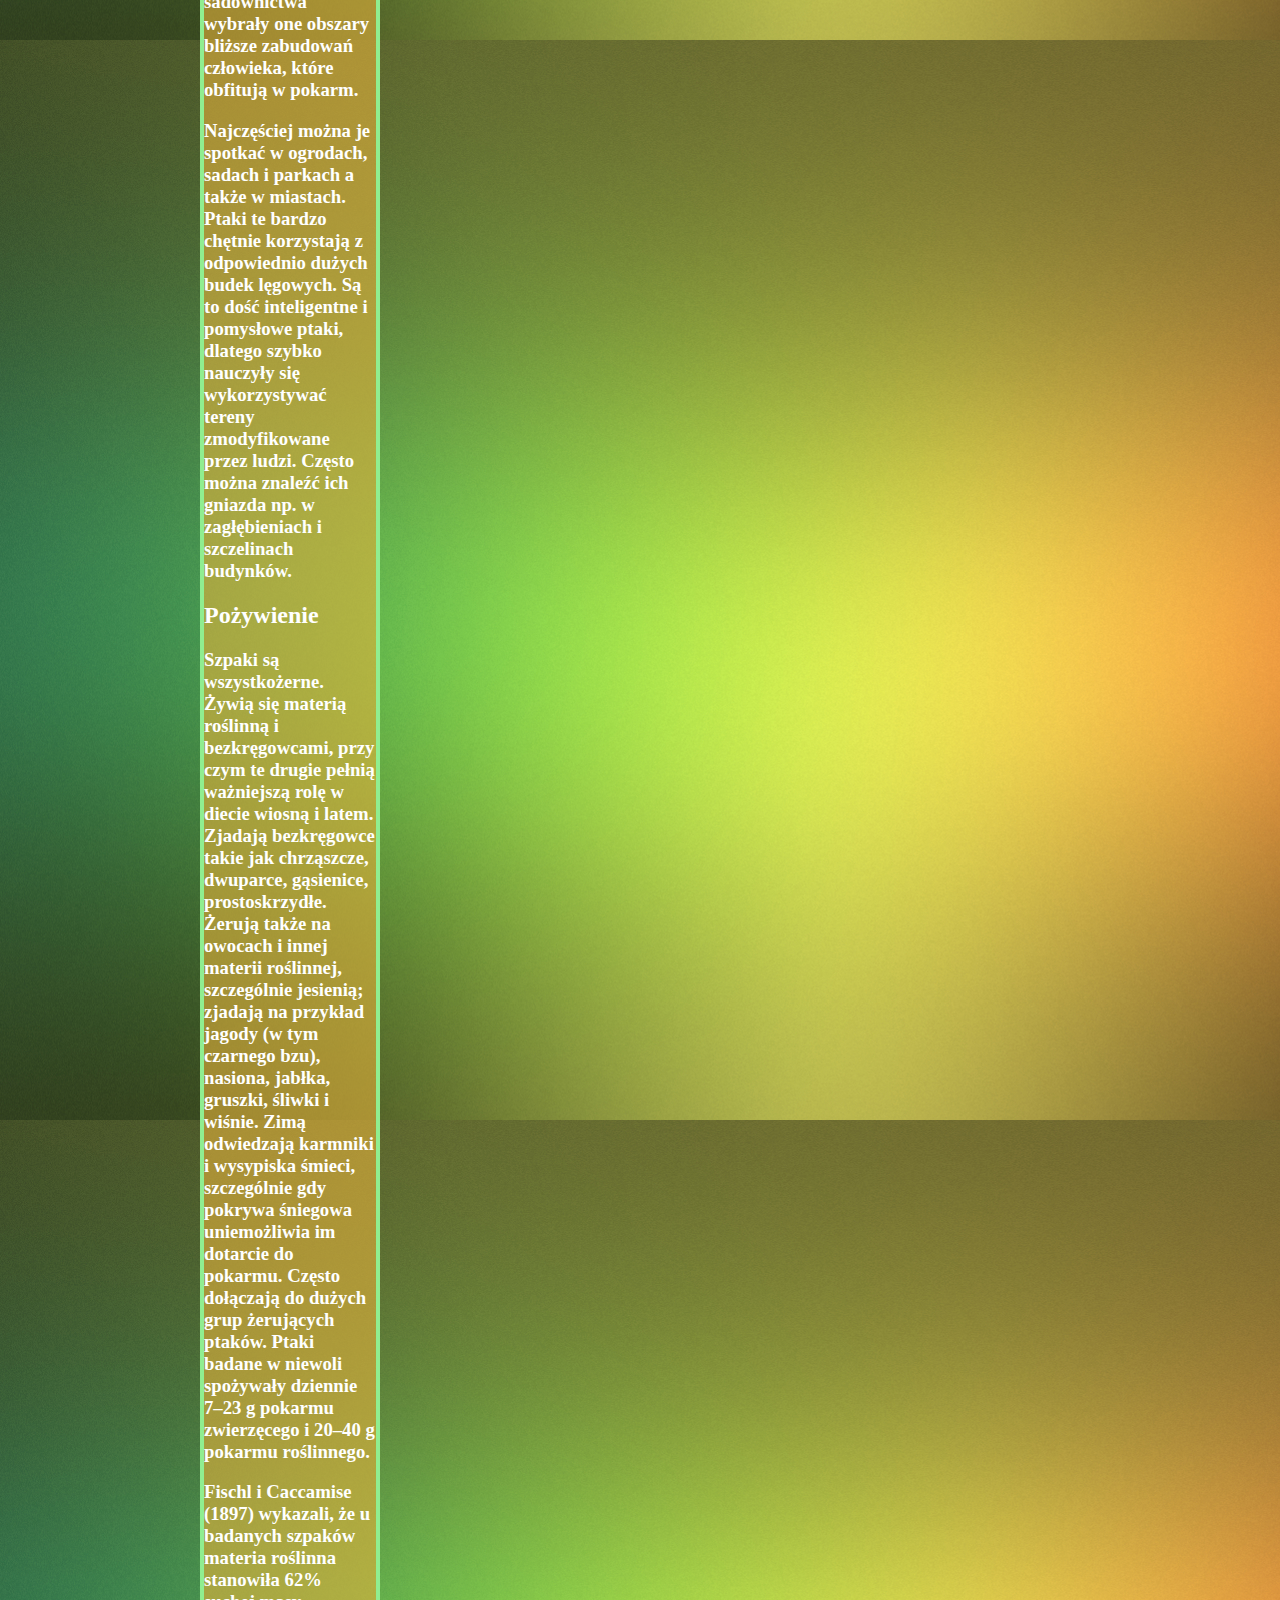
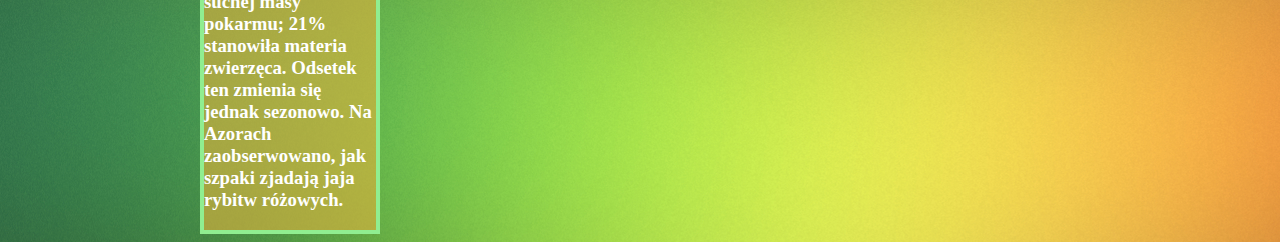
<file: atlas/szpak.html>
<html>
    <head>
        <meta charset="utf-8">
        <link rel="stylesheet" href="main.css">
        <link rel="icon" href="assets\ikona.jpg">
        <title>Szpak</title>
    </head>
    <body>
        <center>
        <nav id="menu">
            <ul>
                <li><a id="stronaglowna" href="index.html">Strona główna</a></li>
                <li><a id="gil" href="gil.html">Gil</a></li>
                <li><a id="jaskolka" href="jaskolka.html">Jaskółka</a></li>
                <li><a id="szpak" href="szpak.html">Szpak</a></li>
                <li><a id="wilga" href="wilga.html">Wilga</a></li>
                <li><a id="spiewak" href="spiewak.html">Śpiewak</a></li>
            </ul>
            </nav>
        </center>
        <div style="float: right">
        <figure>
        <img class="ptakobrazek" src="assets/szpak.jpg" height="300">
        <figcaption>Szpak</figcaption>
        </figure>
        <center>
            <audio controls="controls">
                <source src="assets/szpak.mp3" type="audio/mpeg"/>    
            </audio>
        </center>
            </div>
        <div class="tekst">
        <h1 class=tytul>Szpak</h1>
     <h2>Podstawowe informacje</h2>
            <h3>Gatunek średniej wielkości ptaka z rodziny szpakowatych. Częściowo wędrowny. Pierwotnie zamieszkiwał wyłącznie Eurazję. Nie jest zagrożony wyginięciem.</h3>
        <h2>Wygląd</h2>
            <h3>
                <p>Szpak jest średniej wielkości ptakiem, który często służy ornitologom za punkt odniesienia w ocenie wielkości innych gatunków. Jest on bardzo powszechnym gatunkiem w Europie, toteż chyba każdy zainteresowany ptakami jest w stanie szybko wyobrazić sobie ptaka wielkości szpaka</p>
                
                <p>Samiec i samica nie różnią się od siebie wielkością, ale mimo to u obu płci występują dość istotne różnice w wyglądzie (dymorfizm płciowy – przyp. red.). Dodatkowo obie płci występują w dwóch szatach – spoczynkowej oraz godowej. Dorosłe ptaki w szacie godowej charakteryzują czarne, opalizujące na wspaniałe barwy pióra. W zależności od kąta padania światła i jego intensywności czarne pióra opalizują na rozmaite barwy o metalicznym połysku. Pióra szpaka w szacie godowej mogą mienić się na na zielono, fioletowo, brązowo, niebiesko lub w wymieszanych barwach.</p>
                
                <p>Dymorfizm płciowy u tego gatunku w szacie godowej objawia się innymi kolorami nasady dzioba – różowy u samic, niebieski u samców, oraz kolorem tęczówki oka – jasna u samic, ciemno brązowa u samców.</p>

                <p>W szacie spoczynkowej całe ciało jest czarne nakrapiane w białe lub płowe plamki. Dziób z kolei niezależnie od płci robi się cały ciemny. Młode ptaki są z kolei całe jednolicie brązowe.</p>

                <p>Szpak zwyczajny charakteryzuje się dość krótkim prostokątnie zakończonym ogonem, trójkątnymi skrzydłami i stosunkowo długim zwężanym ku końcowi dziobem.</p>
            </h3>
        <h2>Wymiary</h2>
            <h3>
                <ul>
                    <li>Długość ciała – od 19 do 22 centymetrów</li>
                    <li>Masa ciała – od 55 do 100 gram</li>
                    <li>Rozpiętość skrzydeł – 37 – 42 centymetry</li>
                    <li>Długość dzioba od 24 do 31 milimetrów</li>
                </ul>
            </h3>
        <h2>Występowanie</h2>
            <h3>
                <p>Szpaki niezwykle rzadko można spotkać w terenach górskich, preferują one obszary nizinne. Pierwotnie były one ptakami typowo leśnymi, lecz w związku z rozwojem urbanizacji, rolnictwa i sadownictwa wybrały one obszary bliższe zabudowań człowieka, które obfitują w pokarm.</p>

                <p>Najczęściej można je spotkać w ogrodach, sadach i parkach a także w miastach. Ptaki te bardzo chętnie korzystają z odpowiednio dużych budek lęgowych. Są to dość inteligentne i pomysłowe ptaki, dlatego szybko nauczyły się wykorzystywać tereny zmodyfikowane przez ludzi. Często można znaleźć ich gniazda np. w zagłębieniach i szczelinach budynków.</p>
        <h2>Pożywienie</h2>
                <h3>
                    <p>Szpaki są wszystkożerne. Żywią się materią roślinną i bezkręgowcami, przy czym te drugie pełnią ważniejszą rolę w diecie wiosną i latem. Zjadają bezkręgowce takie jak chrząszcze, dwuparce, gąsienice, prostoskrzydłe. Żerują także na owocach i innej materii roślinnej, szczególnie jesienią; zjadają na przykład jagody (w tym czarnego bzu), nasiona, jabłka, gruszki, śliwki i wiśnie. Zimą odwiedzają karmniki i wysypiska śmieci, szczególnie gdy pokrywa śniegowa uniemożliwia im dotarcie do pokarmu. Często dołączają do dużych grup żerujących ptaków. Ptaki badane w niewoli spożywały dziennie 7–23 g pokarmu zwierzęcego i 20–40 g pokarmu roślinnego.</p>
                    
                    <p>Fischl i Caccamise (1897) wykazali, że u badanych szpaków materia roślinna stanowiła 62% suchej masy pokarmu; 21% stanowiła materia zwierzęca. Odsetek ten zmienia się jednak sezonowo. Na Azorach zaobserwowano, jak szpaki zjadają jaja rybitw różowych.</p>
                </h3>
            </h3>
        </div>
    </body>
</html>
</file>
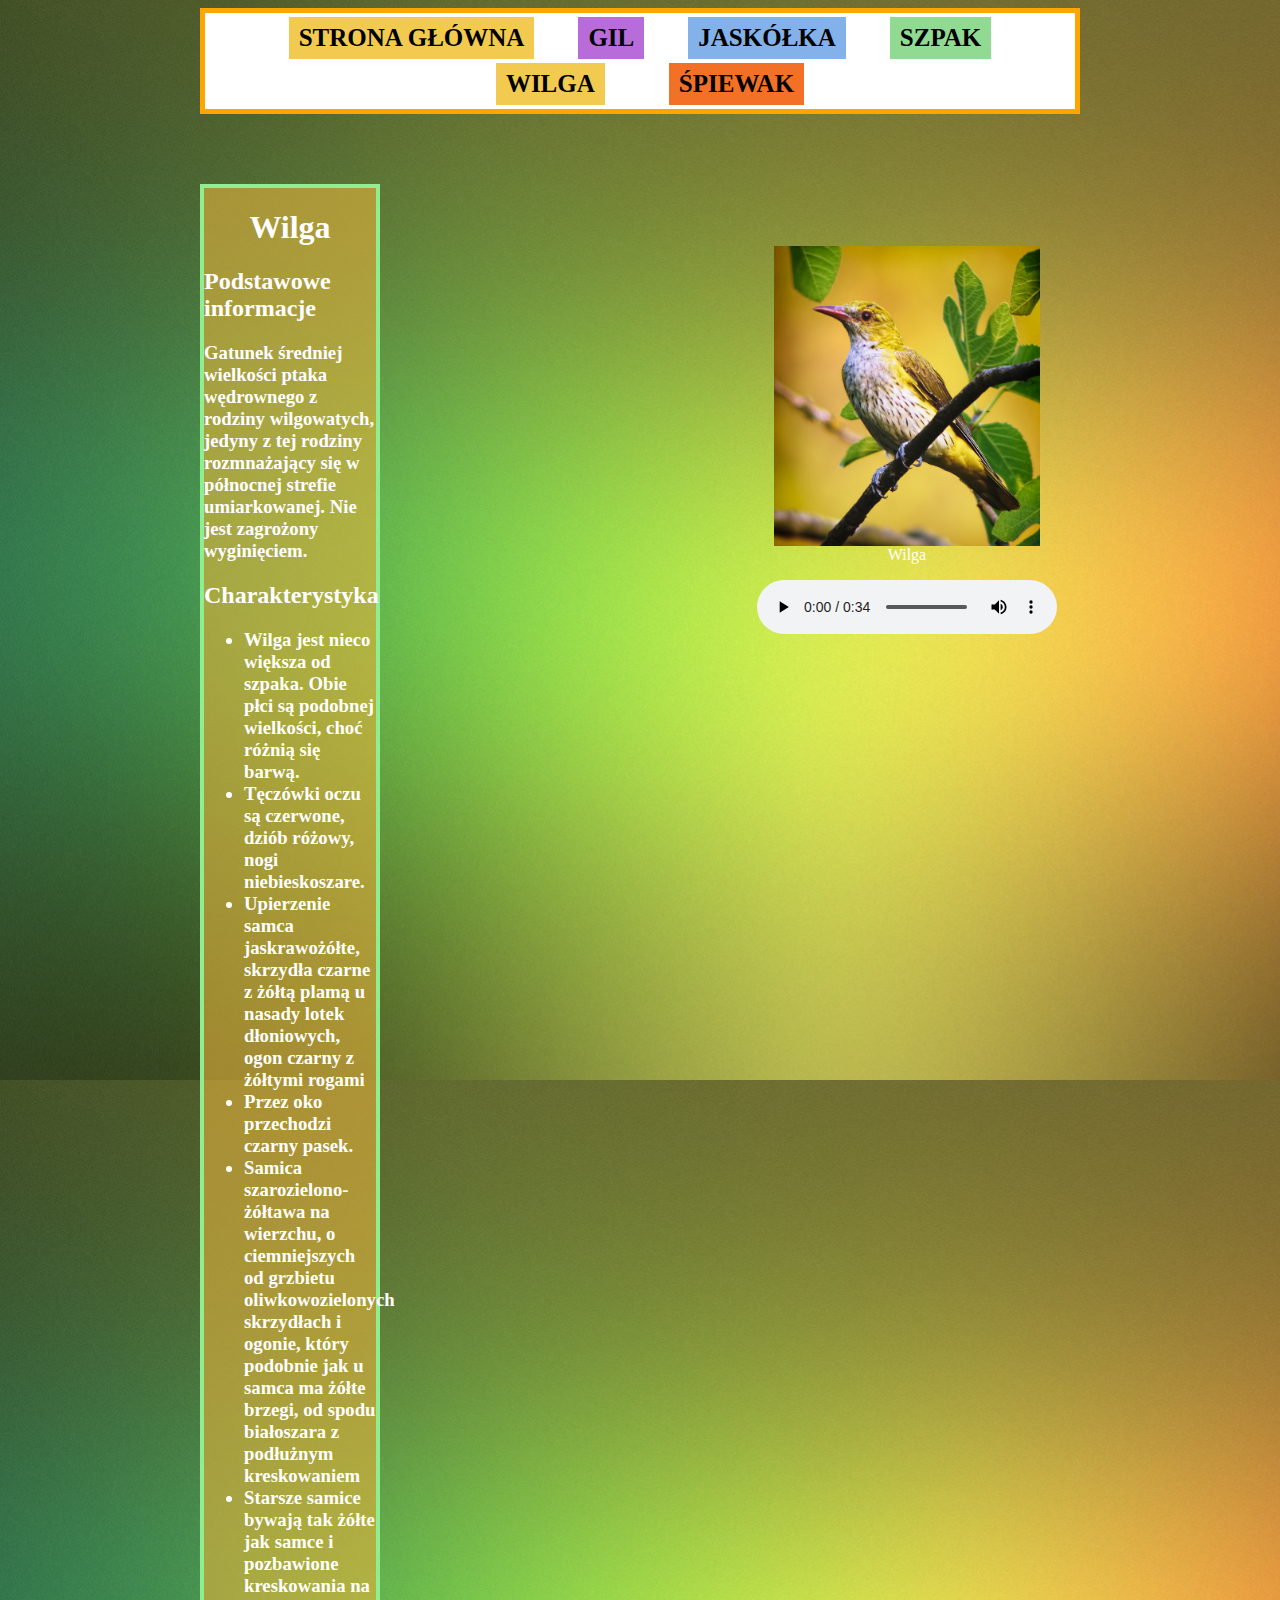
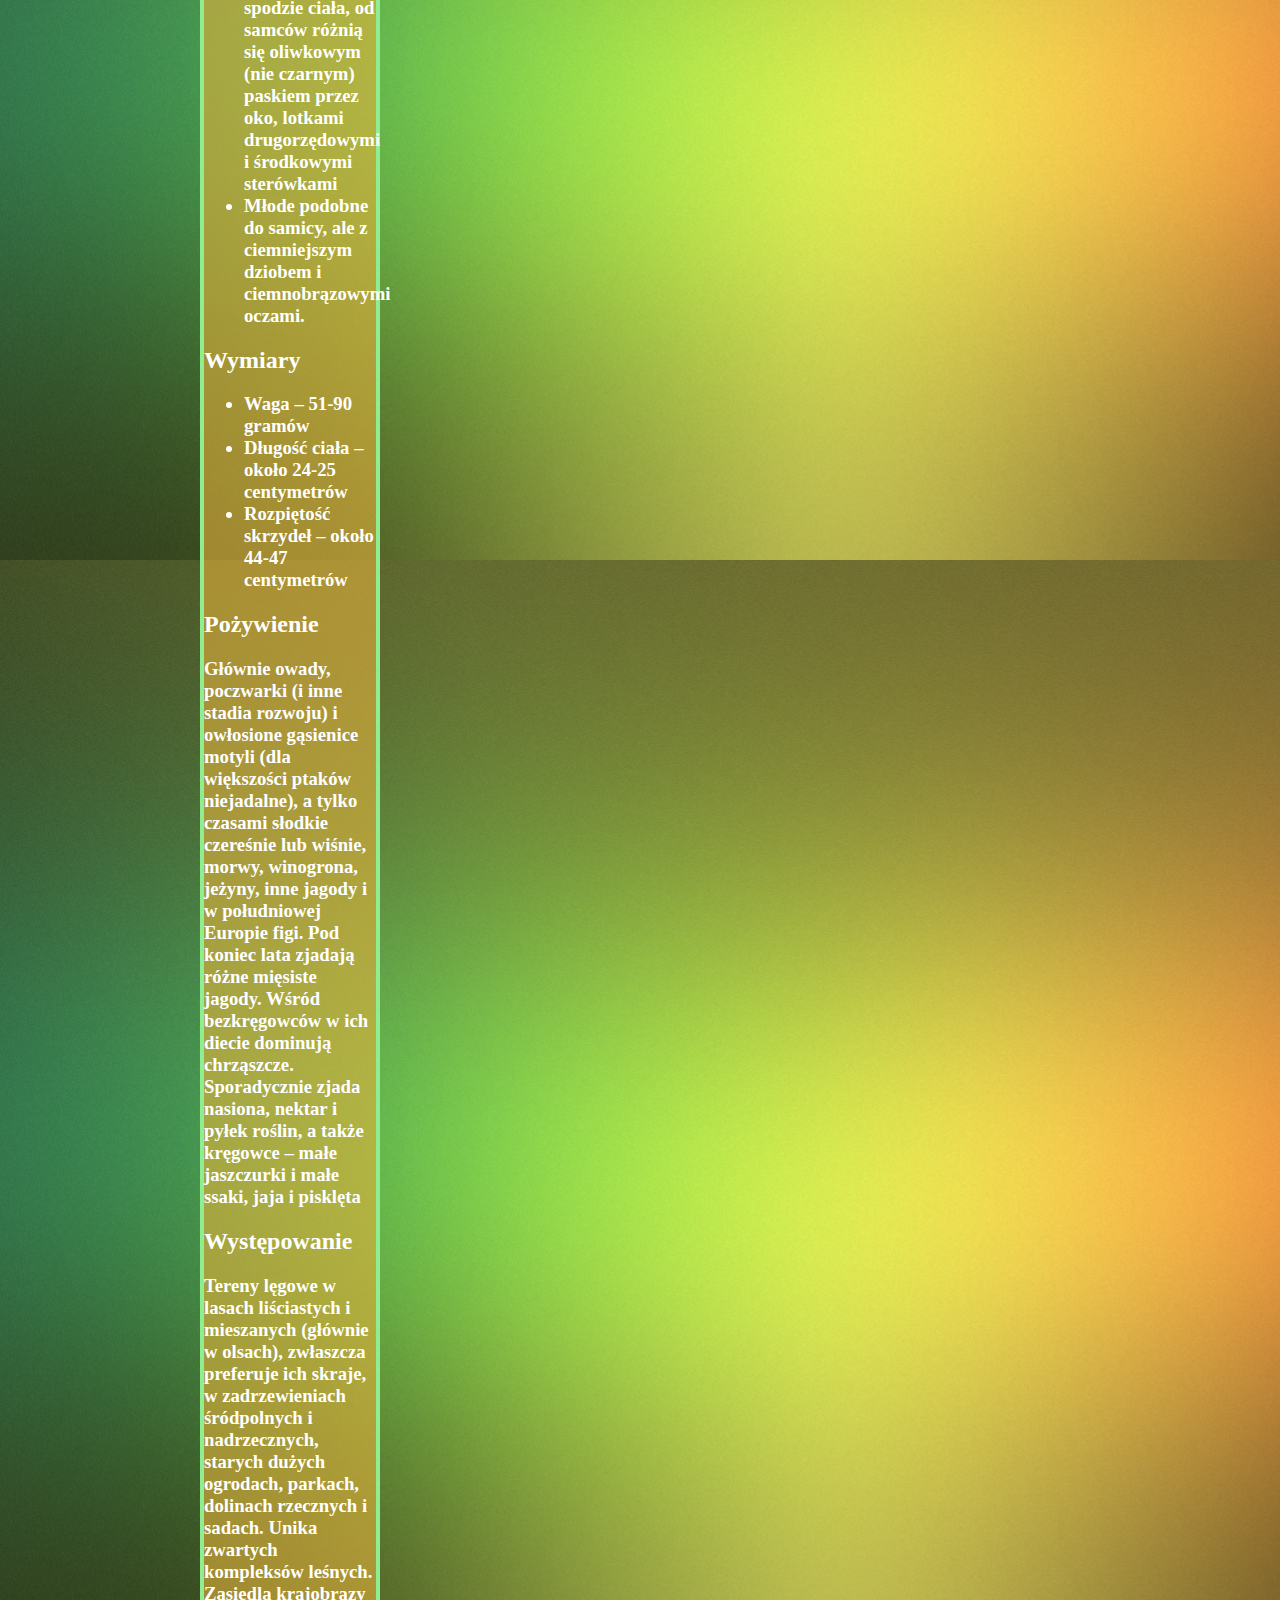
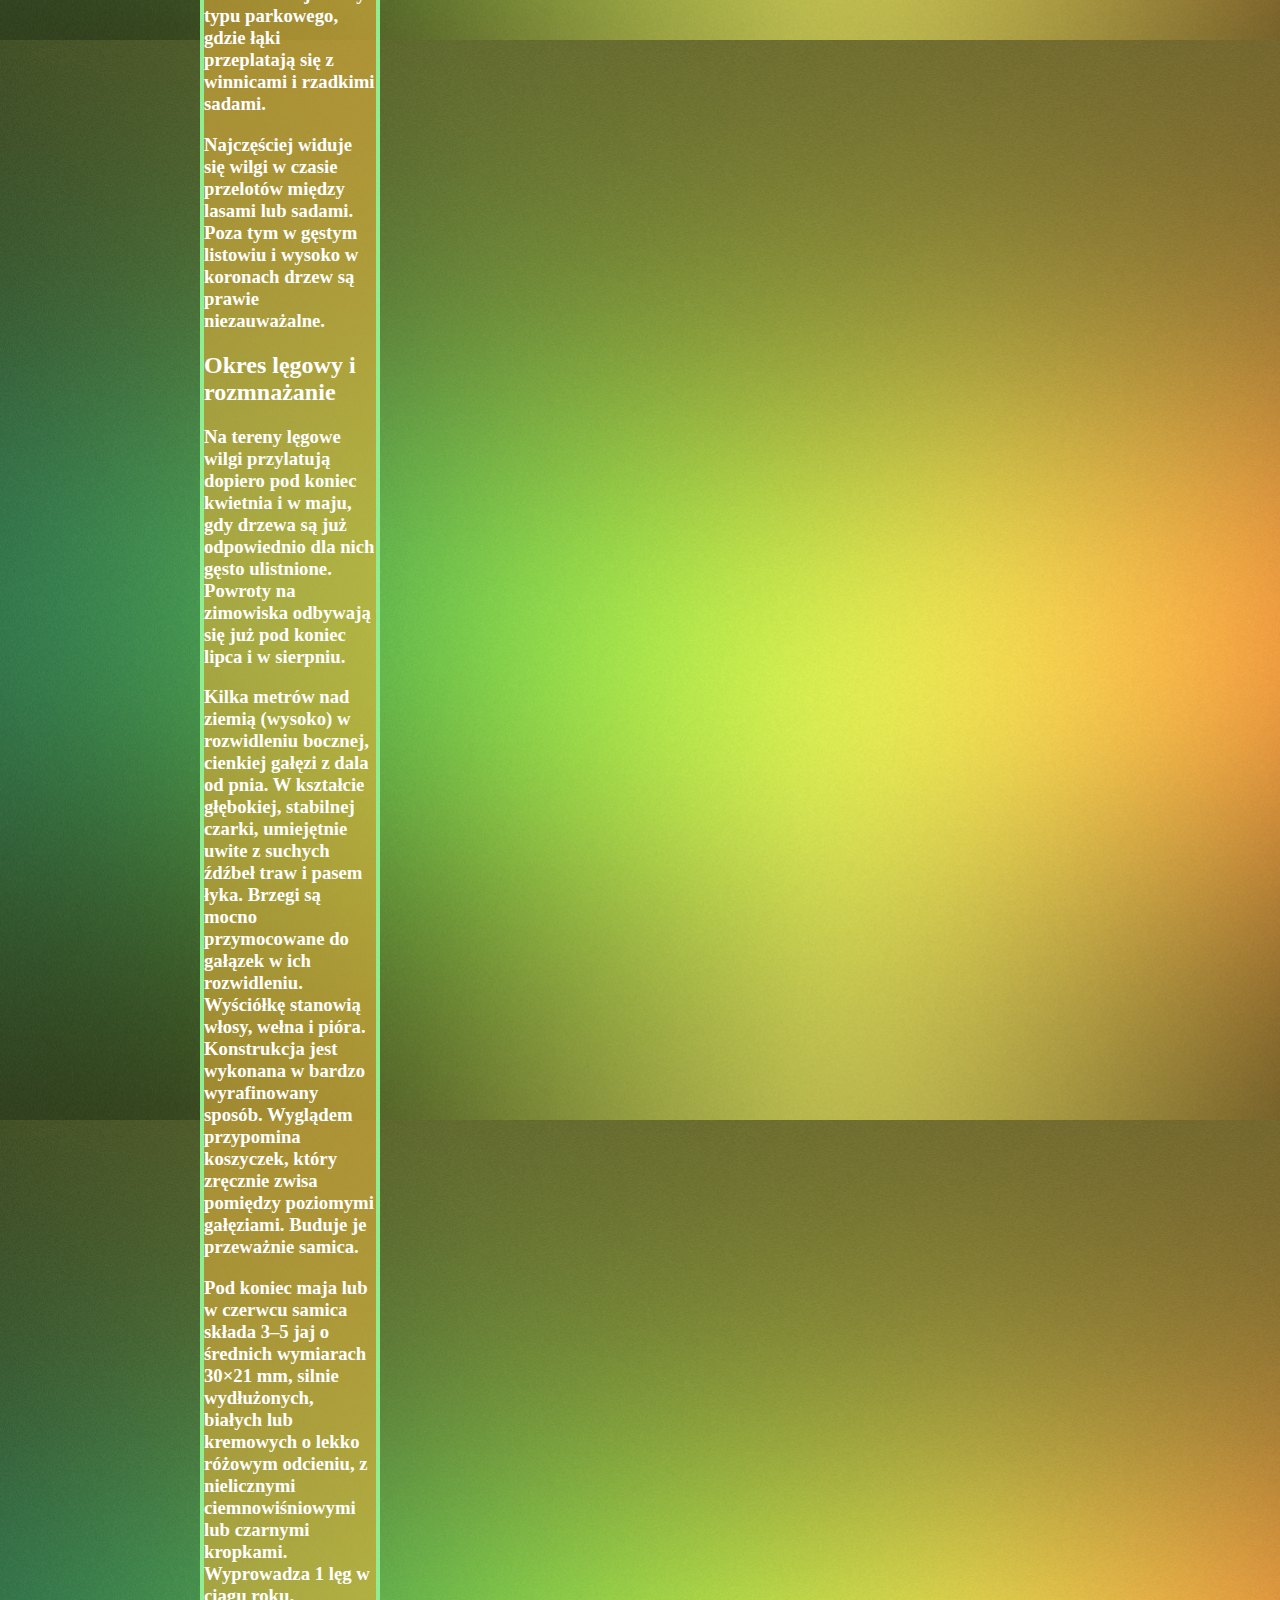
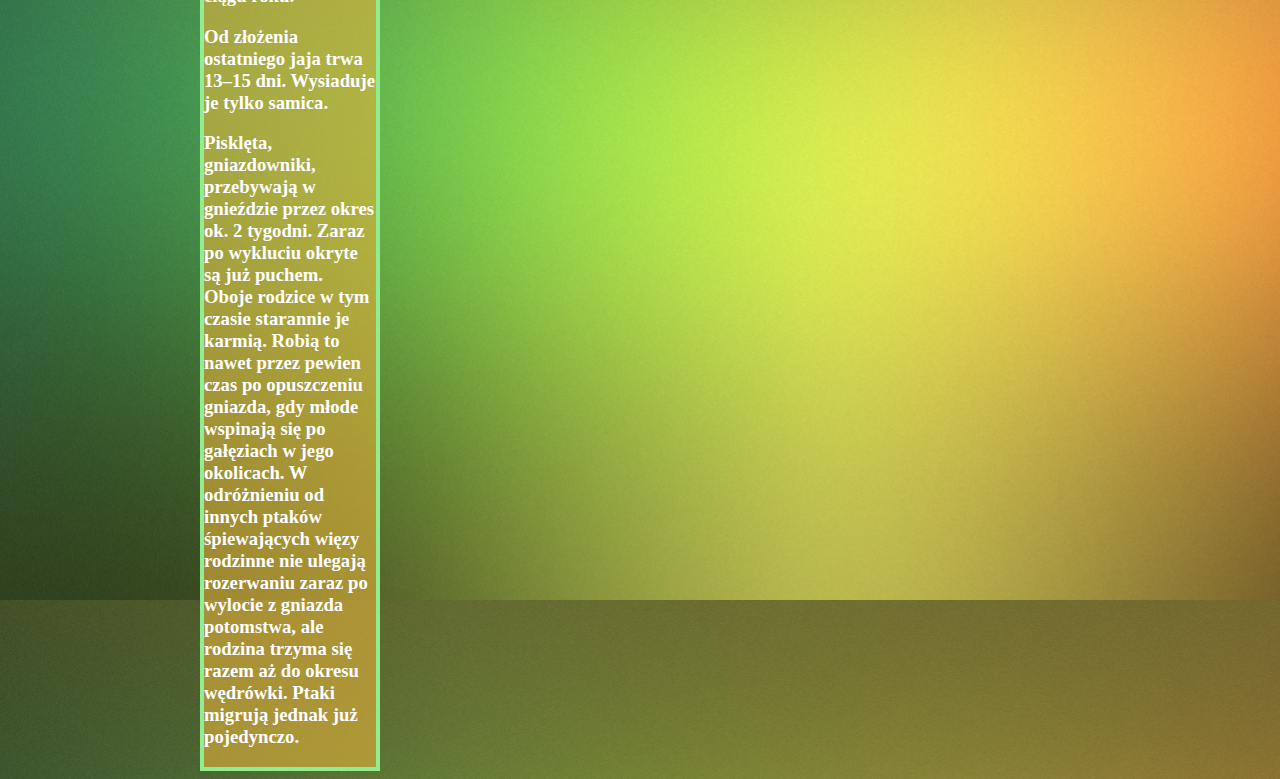
<file: atlas/wilga.html>
<html>
    <head>
        <meta charset="utf-8">
        <link rel="stylesheet" href="main.css">
        <link rel="icon" href="assets\ikona.jpg">
        <title>Wilga</title>
    </head>
    <body>
        <center>
        <nav id="menu">
            <ul>
                <li><a id="stronaglowna" href="index.html">Strona główna</a></li>
                <li><a id="gil" href="gil.html">Gil</a></li>
                <li><a id="jaskolka" href="jaskolka.html">Jaskółka</a></li>
                <li><a id="szpak" href="szpak.html">Szpak</a></li>
                <li><a id="wilga" href="wilga.html">Wilga</a></li>
                <li><a id="spiewak" href="spiewak.html">Śpiewak</a></li>
            </ul>
            </nav>
        </center>
        <div style="float: right">
        <figure>
        <img class="ptakobrazek" src="assets/wilga.jpg" height="300">
        <figcaption>Wilga</figcaption>
        </figure>
        <center>
            <audio controls="controls">
                <source src="assets/wilga.mp3" type="audio/mpeg"/>    
            </audio>
        </center>
            </div>
        <div class="tekst">
        <h1 class=tytul>Wilga</h1>
     <h2>Podstawowe informacje</h2>
            <h3>Gatunek średniej wielkości ptaka wędrownego z rodziny wilgowatych, jedyny z tej rodziny rozmnażający się w północnej strefie umiarkowanej. Nie jest zagrożony wyginięciem.</h3>
        <h2>Charakterystyka</h2>
            <h3>
                <ul>
                    <li>Wilga jest nieco większa od szpaka. Obie płci są podobnej wielkości, choć różnią się barwą.</li>
                    <li>Tęczówki oczu są czerwone, dziób różowy, nogi niebieskoszare.</li>
                    <li>Upierzenie samca jaskrawożółte, skrzydła czarne z żółtą plamą u nasady lotek dłoniowych, ogon czarny z żółtymi rogami</li>
                    <li>Przez oko przechodzi czarny pasek.</li>
                    <li>Samica szarozielono-żółtawa na wierzchu, o ciemniejszych od grzbietu oliwkowozielonych skrzydłach i ogonie, który podobnie jak u samca ma żółte brzegi, od spodu białoszara z podłużnym kreskowaniem</li>
                    <li>Starsze samice bywają tak żółte jak samce i pozbawione kreskowania na spodzie ciała, od samców różnią się oliwkowym (nie czarnym) paskiem przez oko, lotkami drugorzędowymi i środkowymi sterówkami</li>
                    <li>Młode podobne do samicy, ale z ciemniejszym dziobem i ciemnobrązowymi oczami.</li>
                </ul>
            </h3>
        <h2>Wymiary</h2>
            <h3>
                <ul>
                    <li>Waga – 51-90 gramów</li>
                    <li>Długość ciała – około 24-25 centymetrów</li>
                    <li>Rozpiętość skrzydeł – około 44-47 centymetrów</li>
                </ul>
            </h3>
        <h2>Pożywienie</h2>
            <h3>
                Głównie owady, poczwarki (i inne stadia rozwoju) i owłosione gąsienice motyli (dla większości ptaków niejadalne), a tylko czasami słodkie czereśnie lub wiśnie, morwy, winogrona, jeżyny, inne jagody i w południowej Europie figi. Pod koniec lata zjadają różne mięsiste jagody. Wśród bezkręgowców w ich diecie dominują chrząszcze. Sporadycznie zjada nasiona, nektar i pyłek roślin, a także kręgowce – małe jaszczurki i małe ssaki, jaja i pisklęta
            </h3>
        <h2>Występowanie</h2>
            <h3>
                <p>Tereny lęgowe w lasach liściastych i mieszanych (głównie w olsach), zwłaszcza preferuje ich skraje, w zadrzewieniach śródpolnych i nadrzecznych, starych dużych ogrodach, parkach, dolinach rzecznych i sadach. Unika zwartych kompleksów leśnych. Zasiedla krajobrazy typu parkowego, gdzie łąki przeplatają się z winnicami i rzadkimi sadami.</p>
                
                <p>Najczęściej widuje się wilgi w czasie przelotów między lasami lub sadami. Poza tym w gęstym listowiu i wysoko w koronach drzew są prawie niezauważalne.</p>
            </h3>
        <h2>Okres lęgowy i rozmnażanie</h2>
            <h3>
                <p>Na tereny lęgowe wilgi przylatują dopiero pod koniec kwietnia i w maju, gdy drzewa są już odpowiednio dla nich gęsto ulistnione. Powroty na zimowiska odbywają się już pod koniec lipca i w sierpniu.</p>
                
                <p>Kilka metrów nad ziemią (wysoko) w rozwidleniu bocznej, cienkiej gałęzi z dala od pnia. W kształcie głębokiej, stabilnej czarki, umiejętnie uwite z suchych źdźbeł traw i pasem łyka. Brzegi są mocno przymocowane do gałązek w ich rozwidleniu. Wyściółkę stanowią włosy, wełna i pióra. Konstrukcja jest wykonana w bardzo wyrafinowany sposób. Wyglądem przypomina koszyczek, który zręcznie zwisa pomiędzy poziomymi gałęziami. Buduje je przeważnie samica.</p>

                <p>Pod koniec maja lub w czerwcu samica składa 3–5 jaj o średnich wymiarach 30×21 mm, silnie wydłużonych, białych lub kremowych o lekko różowym odcieniu, z nielicznymi ciemnowiśniowymi lub czarnymi kropkami. Wyprowadza 1 lęg w ciągu roku.</p>
                
                <p>Od złożenia ostatniego jaja trwa 13–15 dni. Wysiaduje je tylko samica.</p>
                
                <p>Pisklęta, gniazdowniki, przebywają w gnieździe przez okres ok. 2 tygodni. Zaraz po wykluciu okryte są już puchem. Oboje rodzice w tym czasie starannie je karmią. Robią to nawet przez pewien czas po opuszczeniu gniazda, gdy młode wspinają się po gałęziach w jego okolicach. W odróżnieniu od innych ptaków śpiewających więzy rodzinne nie ulegają rozerwaniu zaraz po wylocie z gniazda potomstwa, ale rodzina trzyma się razem aż do okresu wędrówki. Ptaki migrują jednak już pojedynczo.</p>
            </h3>
        </div>
    </body>
</html>
</file>
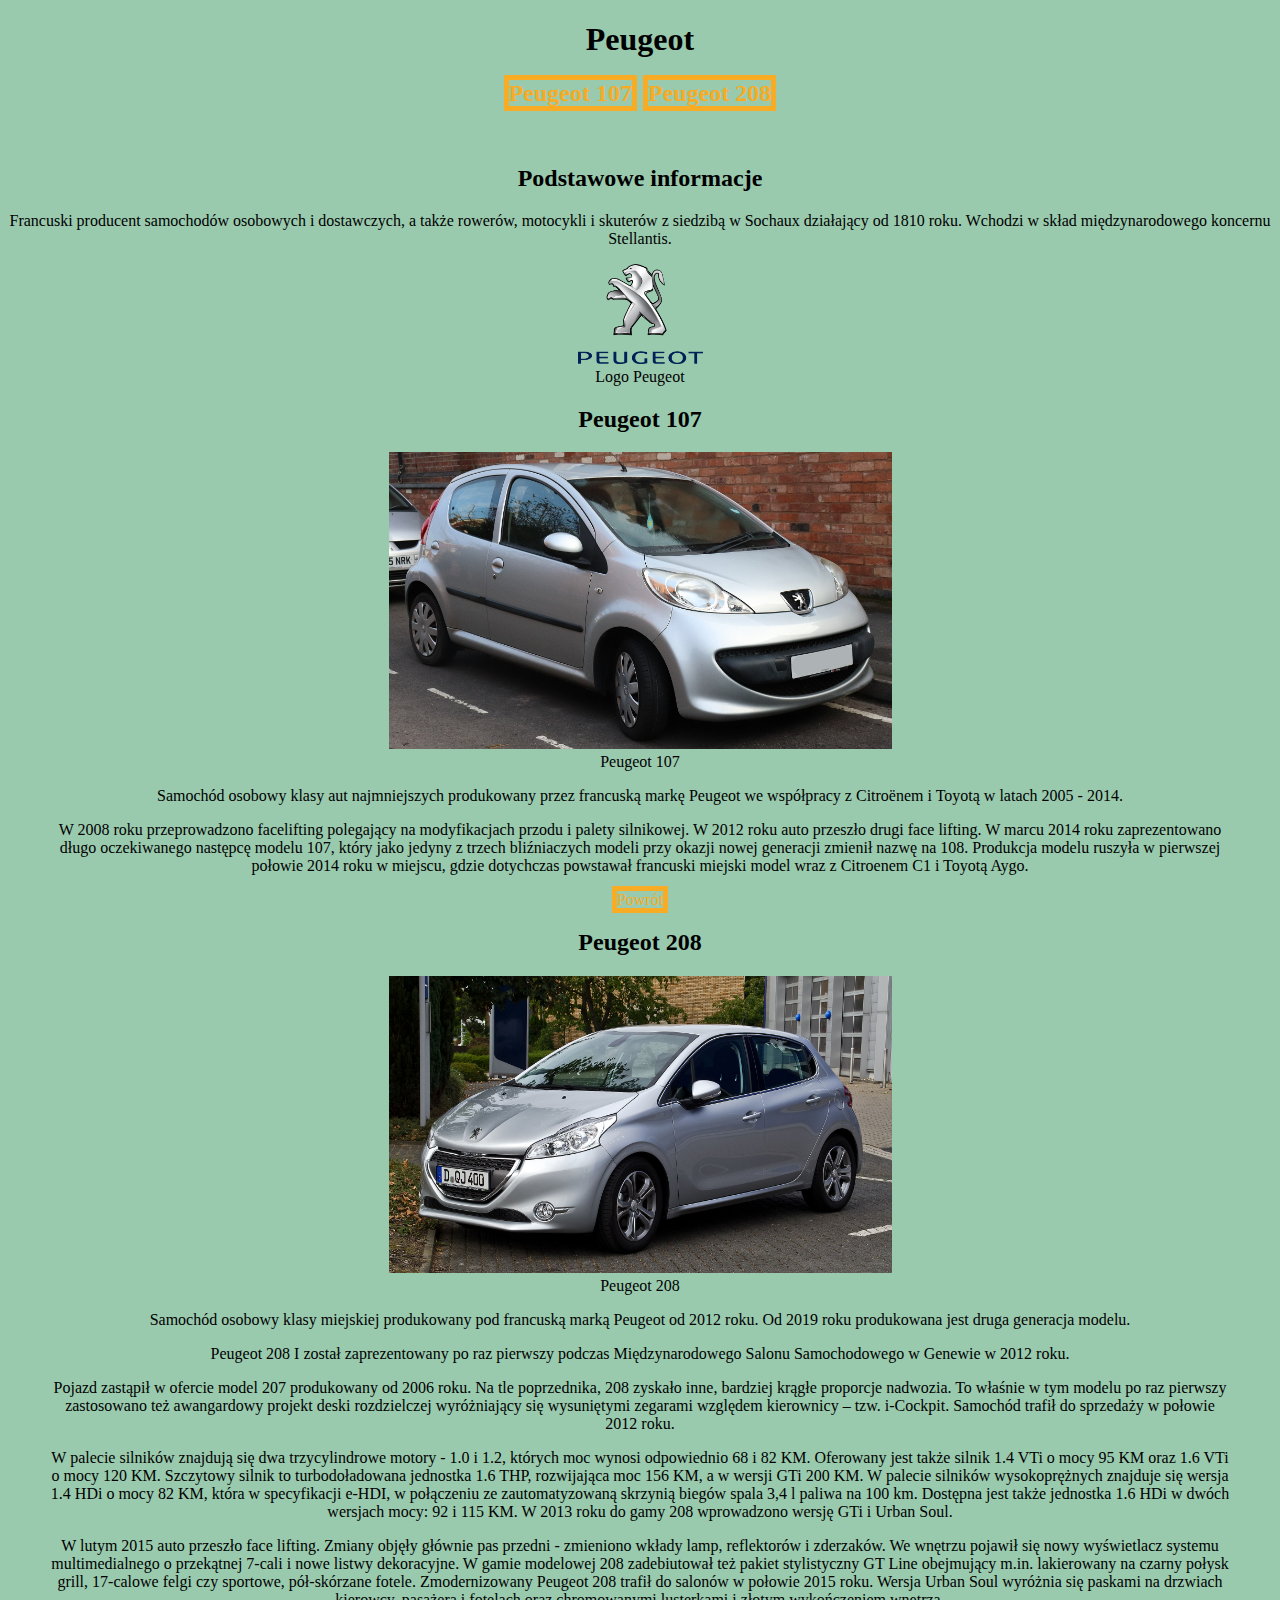
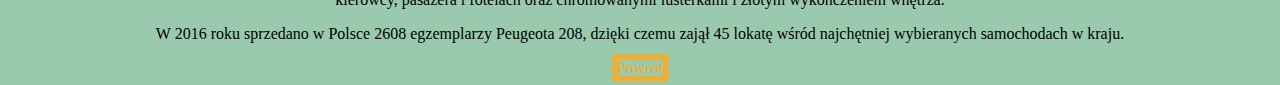
<file: auta/auta.html>
<!DOCTYPE html>
<html lang="pl">
<head>
    <meta charset="UTF-8">
    <title>Peugeot</title>
</head>
<body bgcolor="#9ACAAE">
    <center>
    <h1 id="powrot">Peugeot</h1>
    <h2><a href="#auto1" style="text-decoration: none; color: #F8AB24; border: 5px solid">Peugeot 107</a>
        <a href="#auto2" style="text-decoration: none; color: #F8AB24; border: 5px solid">Peugeot 208</a></h2><br>
    <h2>Podstawowe informacje</h2>
    <p>Francuski producent samochodów osobowych i dostawczych, a także rowerów, motocykli i skuterów z siedzibą w Sochaux działający od 1810 roku. Wchodzi w skład międzynarodowego koncernu Stellantis.</p>
    <figure>
        <img src="peugeot_logo.png" width="125" height="100" style="align-items: right;">
        <figcaption>Logo Peugeot</figcaption>
    </figure>
    <h2 id="auto1">Peugeot 107</h2>
    <figure>
        <img src="107.png" width="503" height="297" style="align-items: right;">
        <figcaption>Peugeot 107</figcaption>
        <p>Samochód osobowy klasy aut najmniejszych produkowany przez francuską markę Peugeot we współpracy z Citroënem i Toyotą w latach 2005 - 2014.</p>
        <p>W 2008 roku przeprowadzono facelifting polegający na modyfikacjach przodu i palety silnikowej. W 2012 roku auto przeszło drugi face lifting. W marcu 2014 roku zaprezentowano długo oczekiwanego następcę modelu 107, który jako jedyny z trzech bliźniaczych modeli przy okazji nowej generacji zmienił nazwę na 108. Produkcja modelu ruszyła w pierwszej połowie 2014 roku w miejscu, gdzie dotychczas powstawał francuski miejski model wraz z Citroenem C1 i Toyotą Aygo.</p>
    </figure>
    <a href="#powrot" style="text-decoration: none; color: #F8AB24; border: 5px solid">Powrót</a>
    <h2 id="auto2">Peugeot 208</h2>
    <figure>
        <img src="auto/208.png" width="503" height="297" style="align-items: right;">
        <figcaption>Peugeot 208</figcaption>
        <p>Samochód osobowy klasy miejskiej produkowany pod francuską marką Peugeot od 2012 roku. Od 2019 roku produkowana jest druga generacja modelu.</p>
        <p>Peugeot 208 I został zaprezentowany po raz pierwszy podczas Międzynarodowego Salonu Samochodowego w Genewie w 2012 roku.</p>

            <p>Pojazd zastąpił w ofercie model 207 produkowany od 2006 roku. Na tle poprzednika, 208 zyskało inne, bardziej krągłe proporcje nadwozia. To właśnie w tym modelu po raz pierwszy zastosowano też awangardowy projekt deski rozdzielczej wyróżniający się wysuniętymi zegarami względem kierownicy – tzw. i-Cockpit. Samochód trafił do sprzedaży w połowie 2012 roku.</p>
            
            <p>W palecie silników znajdują się dwa trzycylindrowe motory - 1.0 i 1.2, których moc wynosi odpowiednio 68 i 82 KM. Oferowany jest także silnik 1.4 VTi o mocy 95 KM oraz 1.6 VTi o mocy 120 KM. Szczytowy silnik to turbodoładowana jednostka 1.6 THP, rozwijająca moc 156 KM, a w wersji GTi 200 KM. W palecie silników wysokoprężnych znajduje się wersja 1.4 HDi o mocy 82 KM, która w specyfikacji e-HDI, w połączeniu ze zautomatyzowaną skrzynią biegów spala 3,4 l paliwa na 100 km. Dostępna jest także jednostka 1.6 HDi w dwóch wersjach mocy: 92 i 115 KM. W 2013 roku do gamy 208 wprowadzono wersję GTi i Urban Soul.</p>
            
            <p>W lutym 2015 auto przeszło face lifting. Zmiany objęły głównie pas przedni - zmieniono wkłady lamp, reflektorów i zderzaków. We wnętrzu pojawił się nowy wyświetlacz systemu multimedialnego o przekątnej 7-cali i nowe listwy dekoracyjne. W gamie modelowej 208 zadebiutował też pakiet stylistyczny GT Line obejmujący m.in. lakierowany na czarny połysk grill, 17-calowe felgi czy sportowe, pół-skórzane fotele. Zmodernizowany Peugeot 208 trafił do salonów w połowie 2015 roku. Wersja Urban Soul wyróżnia się paskami na drzwiach kierowcy, pasażera i fotelach oraz chromowanymi lusterkami i złotym wykończeniem wnętrza.</p>
            
            <p>W 2016 roku sprzedano w Polsce 2608 egzemplarzy Peugeota 208, dzięki czemu zajął 45 lokatę wśród najchętniej wybieranych samochodach w kraju.</p>
    </figure>
    <a href="#powrot" style="text-decoration: none; color: #F8AB24; border: 5px solid">Powrót</a>
    </center>
</body>
</html>
</file>
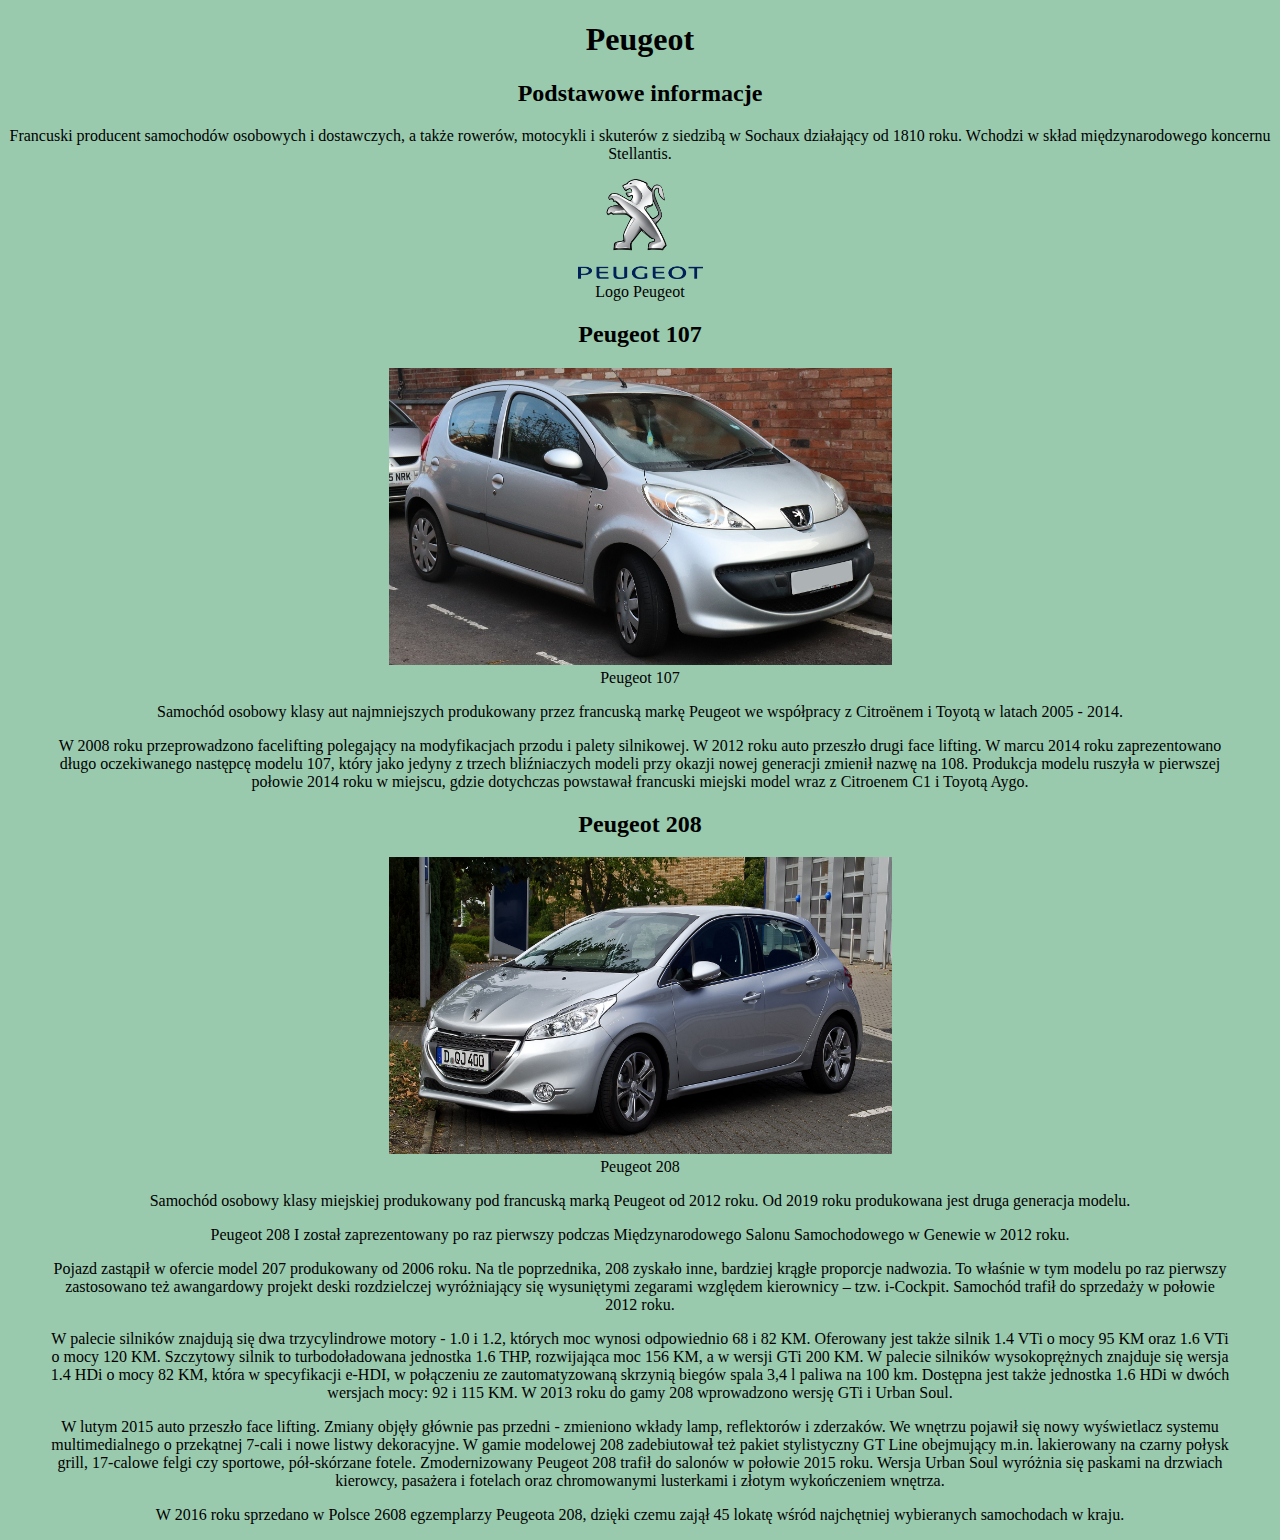
<file: auta/auta_old.html>
<!DOCTYPE html>
<html lang="pl">
<head>
    <meta charset="UTF-8">
    <title>Peugeot</title>
</head>
<body bgcolor="#9ACAAE">
    <center>
    <h1>Peugeot</h1>
    <h2>Podstawowe informacje</h2>
    <p>Francuski producent samochodów osobowych i dostawczych, a także rowerów, motocykli i skuterów z siedzibą w Sochaux działający od 1810 roku. Wchodzi w skład międzynarodowego koncernu Stellantis.</p>
    <figure>
        <img src="peugeot_logo.png" width="125" height="100" style="align-items: right;">
        <figcaption>Logo Peugeot</figcaption>
    </figure>
    <h2 id="auto1">Peugeot 107</h2>
    <figure>
        <img src="107.png" width="503" height="297" style="align-items: right;">
        <figcaption>Peugeot 107</figcaption>
        <p>Samochód osobowy klasy aut najmniejszych produkowany przez francuską markę Peugeot we współpracy z Citroënem i Toyotą w latach 2005 - 2014.</p>
        <p>W 2008 roku przeprowadzono facelifting polegający na modyfikacjach przodu i palety silnikowej. W 2012 roku auto przeszło drugi face lifting. W marcu 2014 roku zaprezentowano długo oczekiwanego następcę modelu 107, który jako jedyny z trzech bliźniaczych modeli przy okazji nowej generacji zmienił nazwę na 108. Produkcja modelu ruszyła w pierwszej połowie 2014 roku w miejscu, gdzie dotychczas powstawał francuski miejski model wraz z Citroenem C1 i Toyotą Aygo.</p>
    </figure>
    <h2 id="auto2">Peugeot 208</h2>
    <figure>
        <img src="auto/208.png" width="503" height="297" style="align-items: right;">
        <figcaption>Peugeot 208</figcaption>
        <p>Samochód osobowy klasy miejskiej produkowany pod francuską marką Peugeot od 2012 roku. Od 2019 roku produkowana jest druga generacja modelu.</p>
        <p>Peugeot 208 I został zaprezentowany po raz pierwszy podczas Międzynarodowego Salonu Samochodowego w Genewie w 2012 roku.</p>

            <p>Pojazd zastąpił w ofercie model 207 produkowany od 2006 roku. Na tle poprzednika, 208 zyskało inne, bardziej krągłe proporcje nadwozia. To właśnie w tym modelu po raz pierwszy zastosowano też awangardowy projekt deski rozdzielczej wyróżniający się wysuniętymi zegarami względem kierownicy – tzw. i-Cockpit. Samochód trafił do sprzedaży w połowie 2012 roku.</p>
            
            <p>W palecie silników znajdują się dwa trzycylindrowe motory - 1.0 i 1.2, których moc wynosi odpowiednio 68 i 82 KM. Oferowany jest także silnik 1.4 VTi o mocy 95 KM oraz 1.6 VTi o mocy 120 KM. Szczytowy silnik to turbodoładowana jednostka 1.6 THP, rozwijająca moc 156 KM, a w wersji GTi 200 KM. W palecie silników wysokoprężnych znajduje się wersja 1.4 HDi o mocy 82 KM, która w specyfikacji e-HDI, w połączeniu ze zautomatyzowaną skrzynią biegów spala 3,4 l paliwa na 100 km. Dostępna jest także jednostka 1.6 HDi w dwóch wersjach mocy: 92 i 115 KM. W 2013 roku do gamy 208 wprowadzono wersję GTi i Urban Soul.</p>
            
            <p>W lutym 2015 auto przeszło face lifting. Zmiany objęły głównie pas przedni - zmieniono wkłady lamp, reflektorów i zderzaków. We wnętrzu pojawił się nowy wyświetlacz systemu multimedialnego o przekątnej 7-cali i nowe listwy dekoracyjne. W gamie modelowej 208 zadebiutował też pakiet stylistyczny GT Line obejmujący m.in. lakierowany na czarny połysk grill, 17-calowe felgi czy sportowe, pół-skórzane fotele. Zmodernizowany Peugeot 208 trafił do salonów w połowie 2015 roku. Wersja Urban Soul wyróżnia się paskami na drzwiach kierowcy, pasażera i fotelach oraz chromowanymi lusterkami i złotym wykończeniem wnętrza.</p>
            
            <p>W 2016 roku sprzedano w Polsce 2608 egzemplarzy Peugeota 208, dzięki czemu zajął 45 lokatę wśród najchętniej wybieranych samochodach w kraju.</p>
    </figure>
    </center>
</body>
</html>
</file>
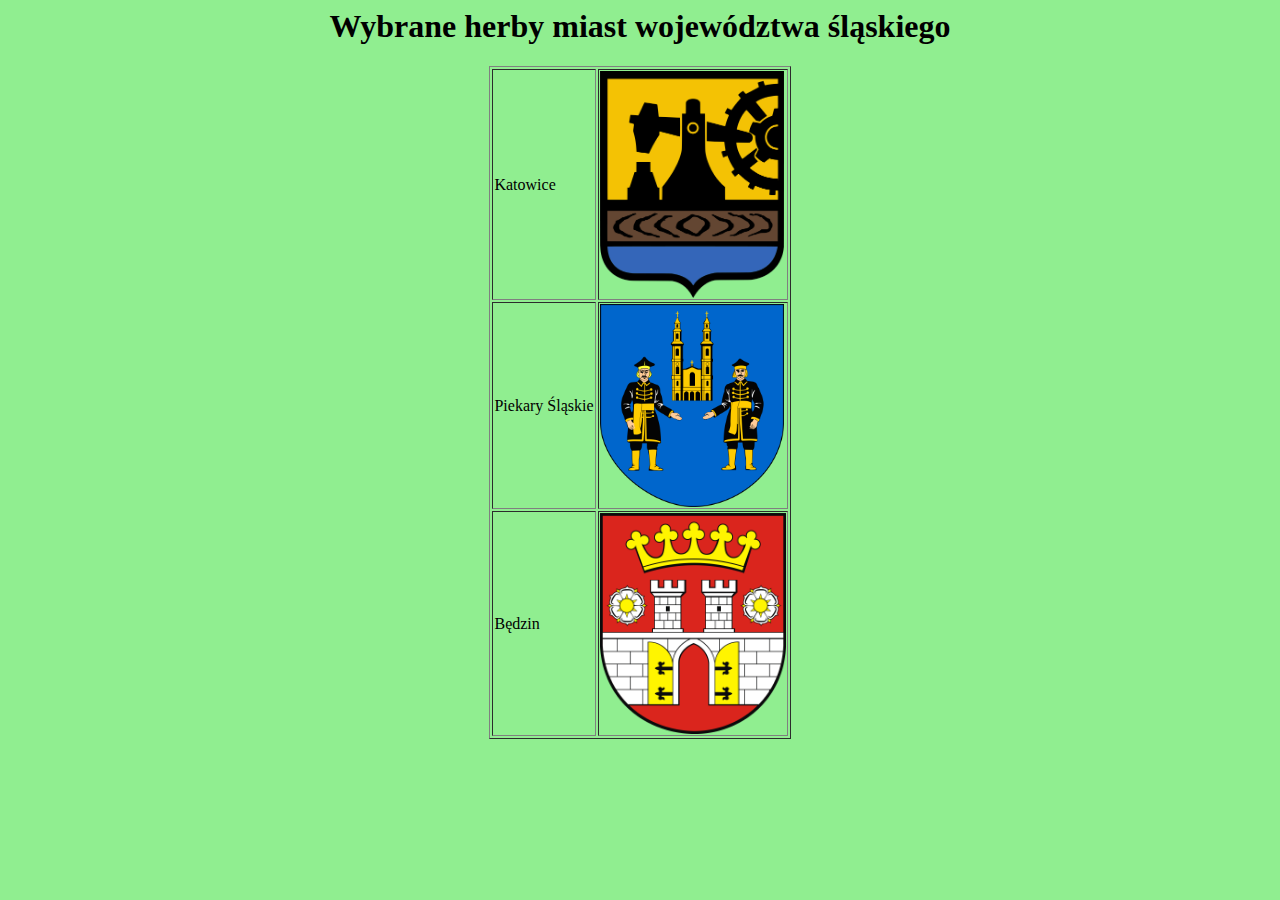
<file: herby/herby.html>
<html>
	<head>
		<title>Herby</title>
	</head>
	<body bgcolor=lightgreen>
		<center>
		
		<h1>Wybrane herby miast województwa śląskiego</h1>
		<table border="1">
			<tr>
				<td>Katowice</td>
				<td><img width=184 height=227 src="herb_katowice.png"</td>
			</tr>
			<tr>
				<td>Piekary Śląskie</td>
				<td><img width=184 height=203 src="herb_piekary.png"</td>
			</tr>
			<tr>
				<td>Będzin</td>
				<td><img width=186 height=221 src="herb_bedzin.png"</td>
			</tr>
		</table>
		
		</center>
	</body>
</html>
</file>
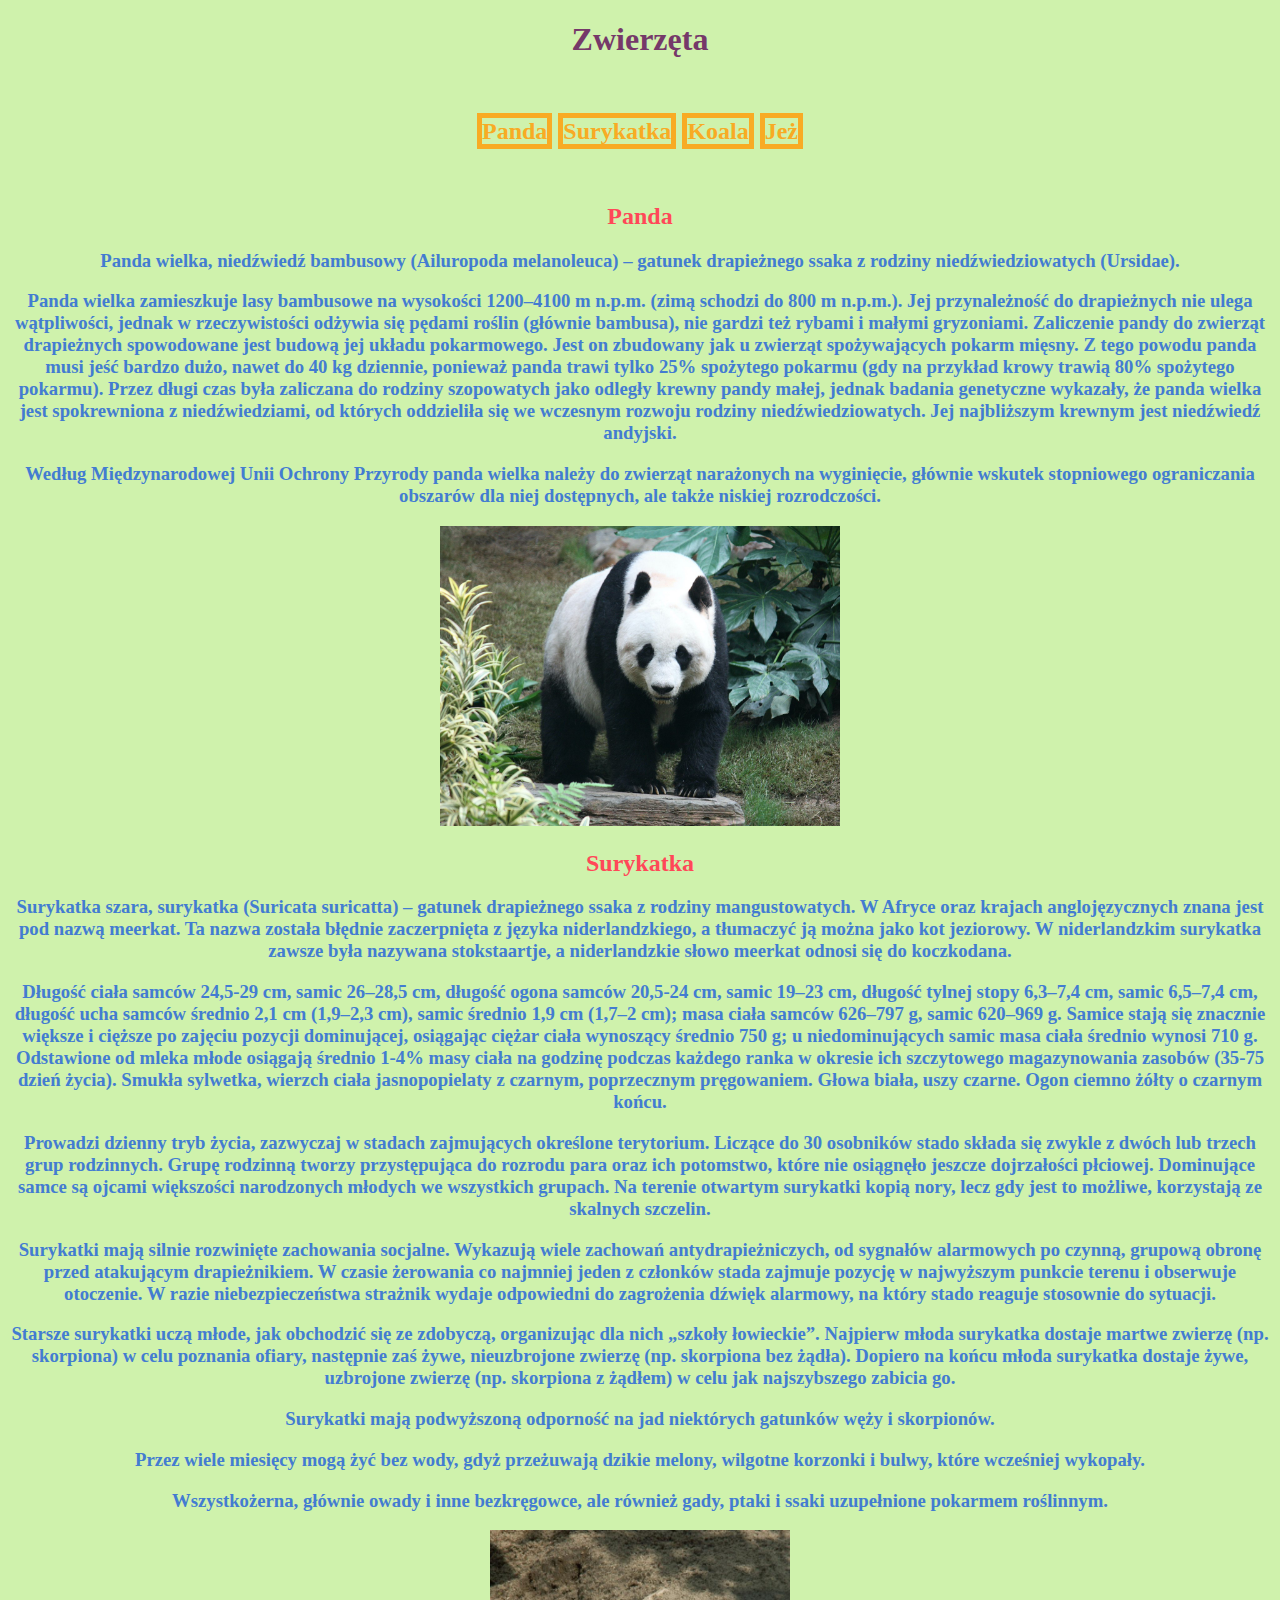
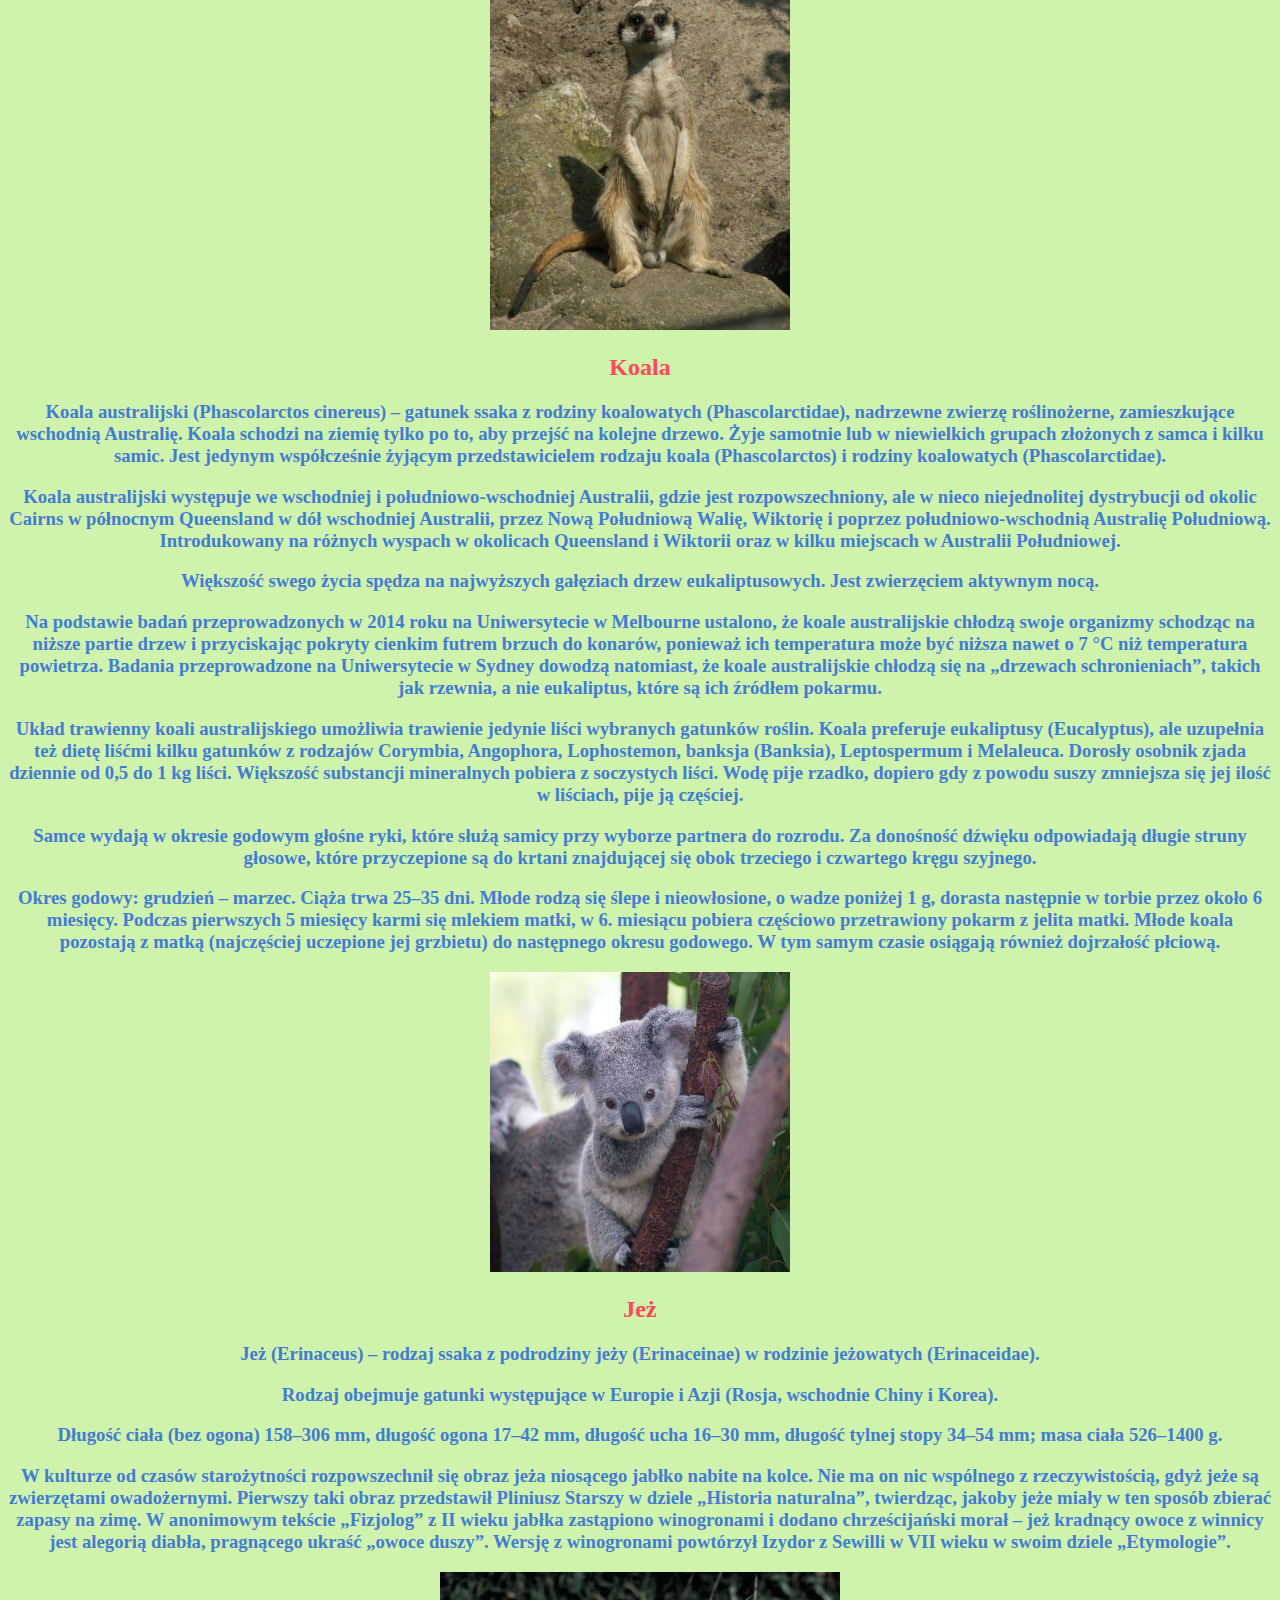
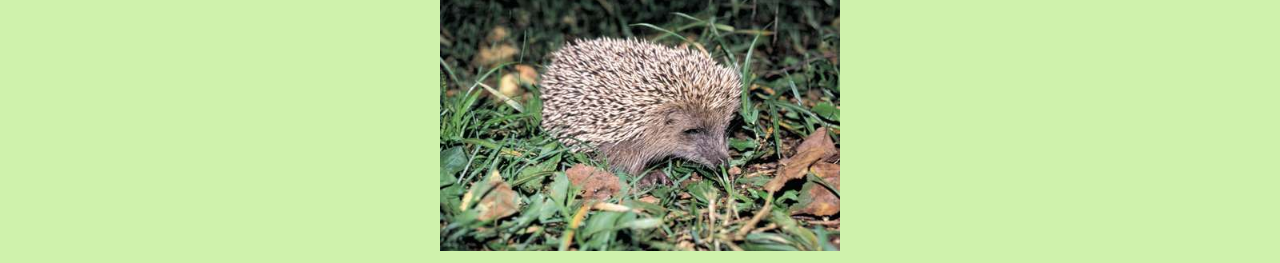
<file: kotwice/kotwice.html>
<!DOCTYPE html>
<html lang="pl">
<head>
    <meta charset="UTF-8">
    <title>Zwierzęta</title>
</head>
<body bgcolor="#CFF2AC">
    <center>
        <h1 style="color: #753969">Zwierzęta</h1><br>
        <h2><a href="#panda" style="text-decoration: none; color: #F8AB24; border: 5px solid">Panda</a>
        <a href="#surykatka" style="text-decoration: none; color: #F8AB24; border: 5px solid">Surykatka</a>
        <a href="#koala" style="text-decoration: none; color: #F8AB24; border: 5px solid">Koala</a>
        <a href="#jez" style="text-decoration: none; color: #F8AB24; border: 5px solid">Jeż</a></h2><br>

        <h2 id="panda" style="color: #FF4858">Panda</h2>
        <h3 style="color: #437CD1"><p>Panda wielka, niedźwiedź bambusowy (Ailuropoda melanoleuca) – gatunek drapieżnego ssaka z rodziny niedźwiedziowatych (Ursidae).</p>

            <p>Panda wielka zamieszkuje lasy bambusowe na wysokości 1200–4100 m n.p.m. (zimą schodzi do 800 m n.p.m.). Jej przynależność do drapieżnych nie ulega wątpliwości, jednak w rzeczywistości odżywia się pędami roślin (głównie bambusa), nie gardzi też rybami i małymi gryzoniami. Zaliczenie pandy do zwierząt drapieżnych spowodowane jest budową jej układu pokarmowego. Jest on zbudowany jak u zwierząt spożywających pokarm mięsny. Z tego powodu panda musi jeść bardzo dużo, nawet do 40 kg dziennie, ponieważ panda trawi tylko 25% spożytego pokarmu (gdy na przykład krowy trawią 80% spożytego pokarmu). Przez długi czas była zaliczana do rodziny szopowatych jako odległy krewny pandy małej, jednak badania genetyczne wykazały, że panda wielka jest spokrewniona z niedźwiedziami, od których oddzieliła się we wczesnym rozwoju rodziny niedźwiedziowatych. Jej najbliższym krewnym jest niedźwiedź andyjski.</p>

            <p>Według Międzynarodowej Unii Ochrony Przyrody panda wielka należy do zwierząt narażonych na wyginięcie, głównie wskutek stopniowego ograniczania obszarów dla niej dostępnych, ale także niskiej rozrodczości.</p></h3>
        <img src="panda.jpg" height="300" width="400">

        <h2 id="surykatka" style="color: #FF4858">Surykatka</h2>
        <h3 style="color: #437CD1"><p>Surykatka szara, surykatka (Suricata suricatta) – gatunek drapieżnego ssaka z rodziny mangustowatych. W Afryce oraz krajach anglojęzycznych znana jest pod nazwą meerkat. Ta nazwa została błędnie zaczerpnięta z języka niderlandzkiego, a tłumaczyć ją można jako kot jeziorowy. W niderlandzkim surykatka zawsze była nazywana stokstaartje, a niderlandzkie słowo meerkat odnosi się do koczkodana.</p>

        <p>Długość ciała samców 24,5-29 cm, samic 26–28,5 cm, długość ogona samców 20,5-24 cm, samic 19–23 cm, długość tylnej stopy 6,3–7,4 cm, samic 6,5–7,4 cm, długość ucha samców średnio 2,1 cm (1,9–2,3 cm), samic średnio 1,9 cm (1,7–2 cm); masa ciała samców 626–797 g, samic 620–969 g. Samice stają się znacznie większe i cięższe po zajęciu pozycji dominującej, osiągając ciężar ciała wynoszący średnio 750 g; u niedominujących samic masa ciała średnio wynosi 710 g. Odstawione od mleka młode osiągają średnio 1-4% masy ciała na godzinę podczas każdego ranka w okresie ich szczytowego magazynowania zasobów (35-75 dzień życia). Smukła sylwetka, wierzch ciała jasnopopielaty z czarnym, poprzecznym pręgowaniem. Głowa biała, uszy czarne. Ogon ciemno żółty o czarnym końcu.</p>

        <p>Prowadzi dzienny tryb życia, zazwyczaj w stadach zajmujących określone terytorium. Liczące do 30 osobników stado składa się zwykle z dwóch lub trzech grup rodzinnych. Grupę rodzinną tworzy przystępująca do rozrodu para oraz ich potomstwo, które nie osiągnęło jeszcze dojrzałości płciowej. Dominujące samce są ojcami większości narodzonych młodych we wszystkich grupach. Na terenie otwartym surykatki kopią nory, lecz gdy jest to możliwe, korzystają ze skalnych szczelin.</p>

        <p>Surykatki mają silnie rozwinięte zachowania socjalne. Wykazują wiele zachowań antydrapieżniczych, od sygnałów alarmowych po czynną, grupową obronę przed atakującym drapieżnikiem. W czasie żerowania co najmniej jeden z członków stada zajmuje pozycję w najwyższym punkcie terenu i obserwuje otoczenie. W razie niebezpieczeństwa strażnik wydaje odpowiedni do zagrożenia dźwięk alarmowy, na który stado reaguje stosownie do sytuacji.</p>

        <p>Starsze surykatki uczą młode, jak obchodzić się ze zdobyczą, organizując dla nich „szkoły łowieckie”. Najpierw młoda surykatka dostaje martwe zwierzę (np. skorpiona) w celu poznania ofiary, następnie zaś żywe, nieuzbrojone zwierzę (np. skorpiona bez żądła). Dopiero na końcu młoda surykatka dostaje żywe, uzbrojone zwierzę (np. skorpiona z żądłem) w celu jak najszybszego zabicia go.</p>

        <p>Surykatki mają podwyższoną odporność na jad niektórych gatunków węży i skorpionów.</p>

        <p>Przez wiele miesięcy mogą żyć bez wody, gdyż przeżuwają dzikie melony, wilgotne korzonki i bulwy, które wcześniej wykopały.</p>

        <p>Wszystkożerna, głównie owady i inne bezkręgowce, ale również gady, ptaki i ssaki uzupełnione pokarmem roślinnym.</p></h3>
        <img src="surykatka.jpg" width="300" height="400">

        <h2 id="koala" style="color: #FF4858">Koala</h2>
        <h3 style="color:#437CD1"><p>Koala australijski (Phascolarctos cinereus) – gatunek ssaka z rodziny koalowatych (Phascolarctidae), nadrzewne zwierzę roślinożerne, zamieszkujące wschodnią Australię. Koala schodzi na ziemię tylko po to, aby przejść na kolejne drzewo. Żyje samotnie lub w niewielkich grupach złożonych z samca i kilku samic. Jest jedynym współcześnie żyjącym przedstawicielem rodzaju koala (Phascolarctos) i rodziny koalowatych (Phascolarctidae).</p>
            <p>Koala australijski występuje we wschodniej i południowo-wschodniej Australii, gdzie jest rozpowszechniony, ale w nieco niejednolitej dystrybucji od okolic Cairns w północnym Queensland w dół wschodniej Australii, przez Nową Południową Walię, Wiktorię i poprzez południowo-wschodnią Australię Południową. Introdukowany na różnych wyspach w okolicach Queensland i Wiktorii oraz w kilku miejscach w Australii Południowej.</p>
            <p>Większość swego życia spędza na najwyższych gałęziach drzew eukaliptusowych. Jest zwierzęciem aktywnym nocą.</p>

            <p>Na podstawie badań przeprowadzonych w 2014 roku na Uniwersytecie w Melbourne ustalono, że koale australijskie chłodzą swoje organizmy schodząc na niższe partie drzew i przyciskając pokryty cienkim futrem brzuch do konarów, ponieważ ich temperatura może być niższa nawet o 7 °C niż temperatura powietrza. Badania przeprowadzone na Uniwersytecie w Sydney dowodzą natomiast, że koale australijskie chłodzą się na „drzewach schronieniach”, takich jak rzewnia, a nie eukaliptus, które są ich źródłem pokarmu.</p>

            <p>Układ trawienny koali australijskiego umożliwia trawienie jedynie liści wybranych gatunków roślin. Koala preferuje eukaliptusy (Eucalyptus), ale uzupełnia też dietę liśćmi kilku gatunków z rodzajów Corymbia, Angophora, Lophostemon, banksja (Banksia), Leptospermum i Melaleuca. Dorosły osobnik zjada dziennie od 0,5 do 1 kg liści. Większość substancji mineralnych pobiera z soczystych liści. Wodę pije rzadko, dopiero gdy z powodu suszy zmniejsza się jej ilość w liściach, pije ją częściej.</p>

            <p>Samce wydają w okresie godowym głośne ryki, które służą samicy przy wyborze partnera do rozrodu. Za donośność dźwięku odpowiadają długie struny głosowe, które przyczepione są do krtani znajdującej się obok trzeciego i czwartego kręgu szyjnego.</p>

            <p>Okres godowy: grudzień – marzec. Ciąża trwa 25–35 dni. Młode rodzą się ślepe i nieowłosione, o wadze poniżej 1 g, dorasta następnie w torbie przez około 6 miesięcy. Podczas pierwszych 5 miesięcy karmi się mlekiem matki, w 6. miesiącu pobiera częściowo przetrawiony pokarm z jelita matki. Młode koala pozostają z matką (najczęściej uczepione jej grzbietu) do następnego okresu godowego. W tym samym czasie osiągają również dojrzałość płciową.</p></h3>
            <img src="koala.jpg" height="300" width="300">

        <h2 id="jez" style="color: #FF4858">Jeż</h2>
        <h3 style="color: #437CD1"><p>Jeż (Erinaceus) – rodzaj ssaka z podrodziny jeży (Erinaceinae) w rodzinie jeżowatych (Erinaceidae).</p>
            <p>Rodzaj obejmuje gatunki występujące w Europie i Azji (Rosja, wschodnie Chiny i Korea).</p>
            <p>Długość ciała (bez ogona) 158–306 mm, długość ogona 17–42 mm, długość ucha 16–30 mm, długość tylnej stopy 34–54 mm; masa ciała 526–1400 g.</p>
            <p>W kulturze od czasów starożytności rozpowszechnił się obraz jeża niosącego jabłko nabite na kolce. Nie ma on nic wspólnego z rzeczywistością, gdyż jeże są zwierzętami owadożernymi. Pierwszy taki obraz przedstawił Pliniusz Starszy w dziele „Historia naturalna”, twierdząc, jakoby jeże miały w ten sposób zbierać zapasy na zimę. W anonimowym tekście „Fizjolog” z II wieku jabłka zastąpiono winogronami i dodano chrześcijański morał – jeż kradnący owoce z winnicy jest alegorią diabła, pragnącego ukraść „owoce duszy”. Wersję z winogronami powtórzył Izydor z Sewilli w VII wieku w swoim dziele „Etymologie”.</p></h3>
            <img src="jez.jpg" width="400">
    </center>

</body>
</html>
</file>
<file: atlas/main.css>
body{
    margin-left: 200px;
    margin-right: 200px;
    background:url(assets/tlo.jpg);
}

#menu li{
    list-style: none;
    display: inline-block;
    
}
#menu li a{
    text-decoration: none;
    position: relative;
    font-size: 25px;
    font-weight: 600;
    display: block;
    overflow: hidden;
    transition: 0.7s all;
    padding: 7px 10px;
    text-transform: uppercase;
    
}
nav ul{
        
        border: 5px solid orange;
        background:white;
        padding-top: 4px
                 
} 

#stronaglowna{
    margin-right: 20px;
    background:#F2CA50;
    color: black;
}

#gil{
    margin-left: 20px;
    margin-right: 20px;
    background:#B86CD9;
    color: black;
}

#jaskolka{
    margin-left: 20px;
    margin-right: 20px;
    background:#83B2EA;
    color: black;
}

#szpak{
    margin-left: 20px;
    margin-right: 40px;
    background:#91DA91;
    color: black;
}

#wilga{
    margin-left: 20px;
    margin-right: 40px;
    background:#F2CA50;
    color: black;
}

#spiewak{
    margin-left: 20px;
    margin-right: 40px;
    background:#F27127;
    color: black;
}

.tytul{
    color: white;
    text-align: center;
}

.tekst{
    background:rgba(228, 179, 60, 0.6);
    color: white;
    border: 4px solid lightgreen;
    display: block;
    position: static;
    margin-right: 700px;
    margin-top: 70px;
    
    
}

.ptakobrazek{
    margin-top: 100px;
    ;
    
}

.tytul{
    text-align: center;
}

.obrazekglowna{
    margin-top: 40px;
}

figcaption {
    text-align: center;
    color: white;
}
</file>
